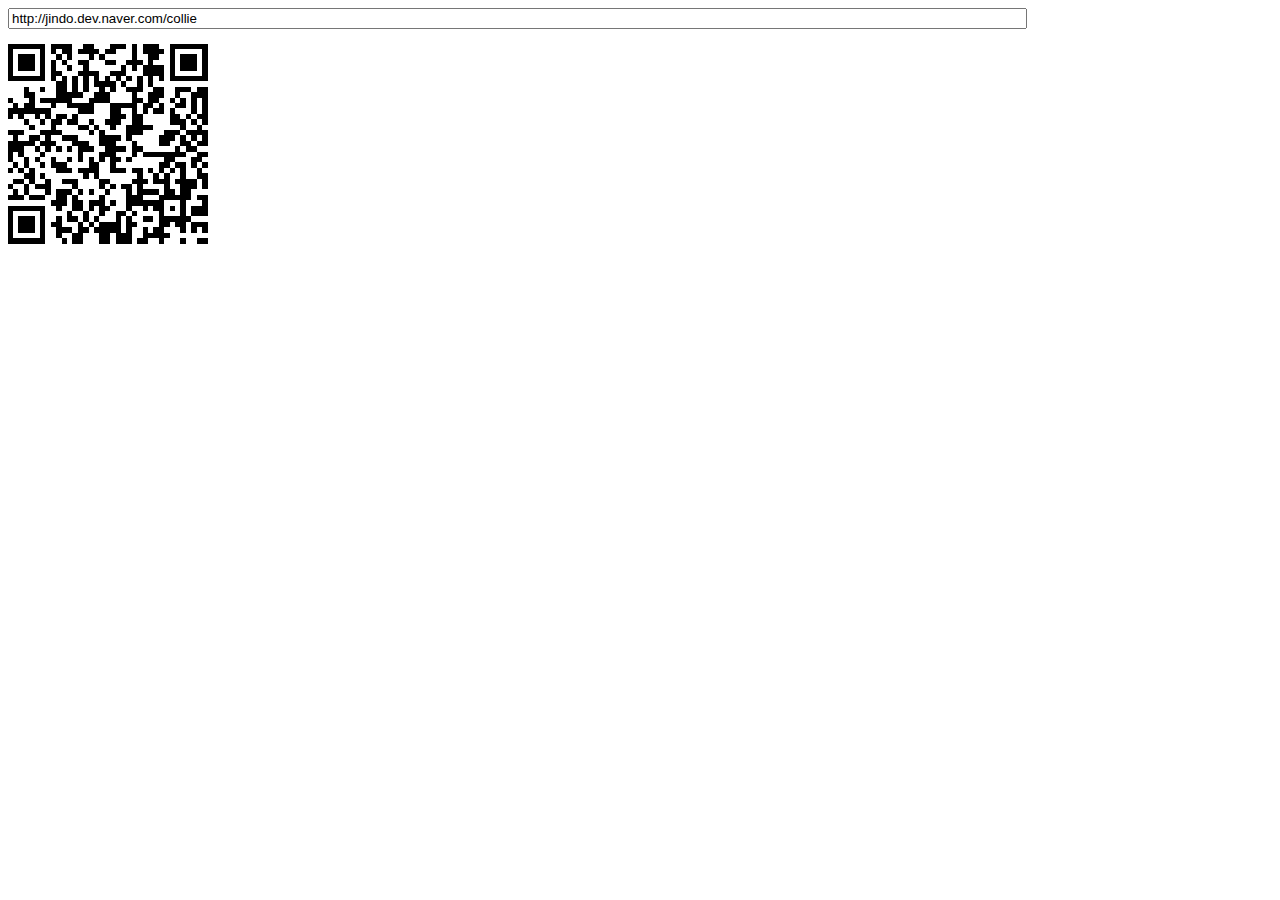
<file: vendors/qrcodejs/index.html>
<!DOCTYPE html PUBLIC "-//W3C//DTD XHTML 1.0 Transitional//EN" "http://www.w3.org/TR/xhtml1/DTD/xhtml1-transitional.dtd">
<html xmlns="http://www.w3.org/1999/xhtml" xml:lang="ko" lang="ko">
<head>
<title>Cross-Browser QRCode generator for Javascript</title>
<meta http-equiv="Content-Type" content="text/html; charset=UTF-8" />
<meta name="viewport" content="width=device-width,initial-scale=1,user-scalable=no" />
<script type="text/javascript" src="jquery.min.js"></script>
<script type="text/javascript" src="qrcode.js"></script>
</head>
<body>
<input id="text" type="text" value="http://jindo.dev.naver.com/collie" style="width:80%" /><br />
<div id="qrcode" style="width:200px; height:200px; margin-top:15px;"></div>

<script type="text/javascript">
var qrcode = new QRCode(document.getElementById("qrcode"), {
	width : 200,
	height : 200
});

function makeCode () {		
	var elText = document.getElementById("text");
	
	if (!elText.value) {
		alert("Input a text");
		elText.focus();
		return;
	}
	
	qrcode.makeCode(elText.value);
}

makeCode();

$("#text").
	on("blur", function () {
		makeCode();
	}).
	on("keydown", function (e) {
		if (e.keyCode == 13) {
			makeCode();
		}
	});
</script>
</body>
</file>
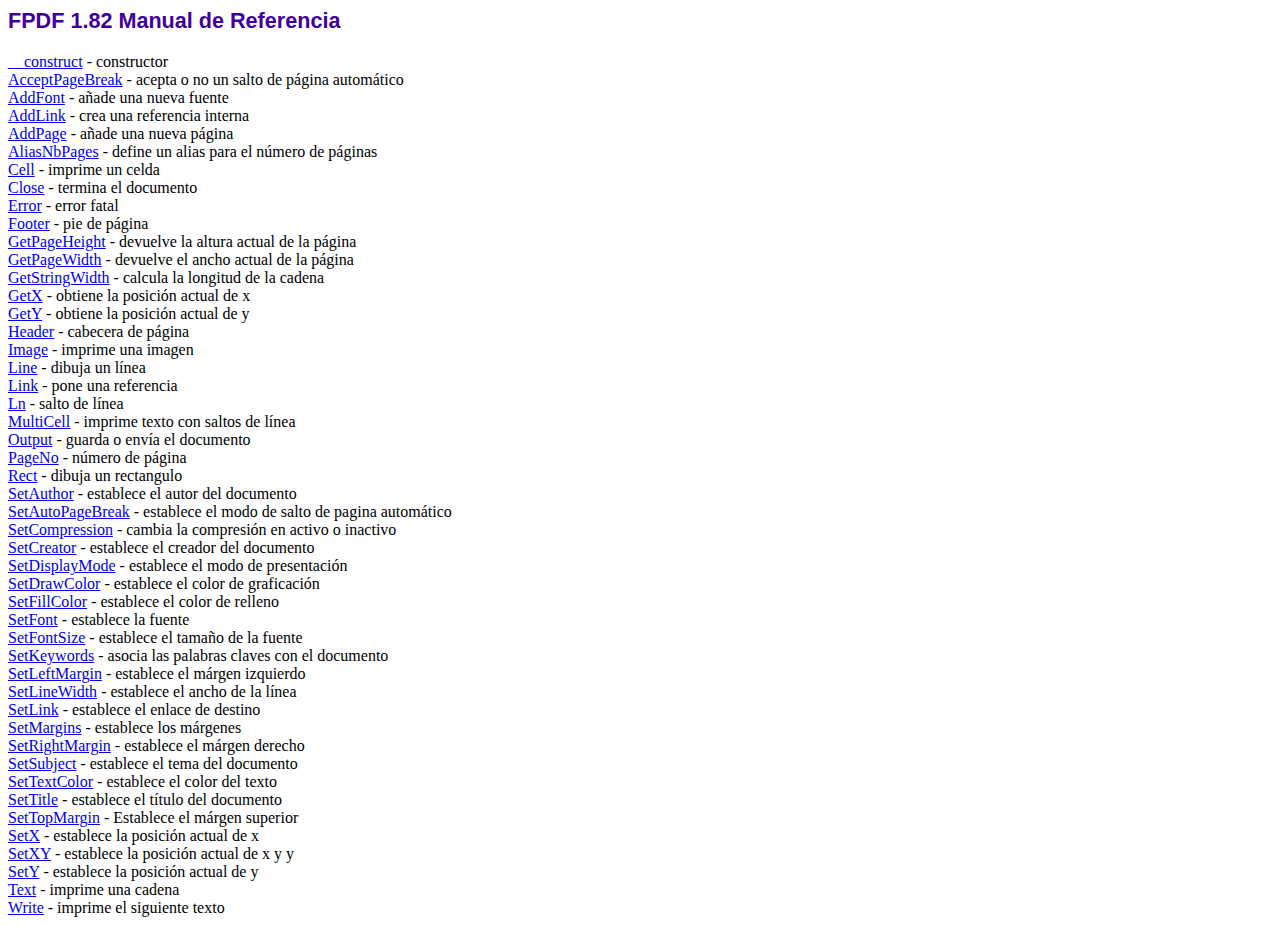
<file: vendors/fpdf182/doc/index.htm>
<!DOCTYPE html PUBLIC "-//W3C//DTD HTML 4.01 Transitional//EN">
<html>
<head>
<meta http-equiv="Content-Type" content="text/html; charset=ISO-8859-1">
<title>FPDF 1.82 Manual de Referencia</title>
<link type="text/css" rel="stylesheet" href="../fpdf.css">
</head>
<body>
<h1>FPDF 1.82 Manual de Referencia</h1>
<a href="__construct.htm">__construct</a> - constructor<br>
<a href="acceptpagebreak.htm">AcceptPageBreak</a> - acepta o no un salto de p�gina autom�tico<br>
<a href="addfont.htm">AddFont</a> - a�ade una nueva fuente<br>
<a href="addlink.htm">AddLink</a> - crea una referencia interna<br>
<a href="addpage.htm">AddPage</a> - a�ade una nueva p�gina<br>
<a href="aliasnbpages.htm">AliasNbPages</a> - define un alias para el n�mero de p�ginas<br>
<a href="cell.htm">Cell</a> - imprime un celda<br>
<a href="close.htm">Close</a> - termina el documento<br>
<a href="error.htm">Error</a> - error fatal<br>
<a href="footer.htm">Footer</a> - pie de p�gina<br>
<a href="getpageheight.htm">GetPageHeight</a> - devuelve la altura actual de la p�gina<br>
<a href="getpagewidth.htm">GetPageWidth</a> - devuelve el ancho actual de la p�gina<br>
<a href="getstringwidth.htm">GetStringWidth</a> - calcula la longitud de la cadena<br>
<a href="getx.htm">GetX</a> - obtiene la posici�n actual de x<br>
<a href="gety.htm">GetY</a> - obtiene la posici�n actual de y<br>
<a href="header.htm">Header</a> - cabecera de p�gina<br>
<a href="image.htm">Image</a> - imprime una imagen<br>
<a href="line.htm">Line</a> - dibuja un l�nea<br>
<a href="link.htm">Link</a> - pone una referencia<br>
<a href="ln.htm">Ln</a> - salto de l�nea<br>
<a href="multicell.htm">MultiCell</a> - imprime texto con saltos de l�nea<br>
<a href="output.htm">Output</a> - guarda o env�a el documento<br>
<a href="pageno.htm">PageNo</a> - n�mero de p�gina<br>
<a href="rect.htm">Rect</a> - dibuja un rectangulo<br>
<a href="setauthor.htm">SetAuthor</a> - establece el autor del documento<br>
<a href="setautopagebreak.htm">SetAutoPageBreak</a> - establece el modo de salto de pagina autom�tico<br>
<a href="setcompression.htm">SetCompression</a> - cambia la compresi�n en activo o inactivo<br>
<a href="setcreator.htm">SetCreator</a> - establece el creador del documento<br>
<a href="setdisplaymode.htm">SetDisplayMode</a> - establece el modo de presentaci�n<br>
<a href="setdrawcolor.htm">SetDrawColor</a> - establece el color de graficaci�n<br>
<a href="setfillcolor.htm">SetFillColor</a> - establece el color de relleno<br>
<a href="setfont.htm">SetFont</a> - establece la fuente<br>
<a href="setfontsize.htm">SetFontSize</a> - establece el tama�o de la fuente<br>
<a href="setkeywords.htm">SetKeywords</a> - asocia las palabras claves con el documento<br>
<a href="setleftmargin.htm">SetLeftMargin</a> - establece el m�rgen izquierdo<br>
<a href="setlinewidth.htm">SetLineWidth</a> - establece el ancho de la l�nea<br>
<a href="setlink.htm">SetLink</a> - establece el enlace de destino<br>
<a href="setmargins.htm">SetMargins</a> - establece los m�rgenes<br>
<a href="setrightmargin.htm">SetRightMargin</a> - establece el m�rgen derecho<br>
<a href="setsubject.htm">SetSubject</a> - establece el tema del documento<br>
<a href="settextcolor.htm">SetTextColor</a> - establece el color del texto<br>
<a href="settitle.htm">SetTitle</a> - establece el t�tulo del documento<br>
<a href="settopmargin.htm">SetTopMargin</a> - Establece el m�rgen superior<br>
<a href="setx.htm">SetX</a> - establece la posici�n actual de x<br>
<a href="setxy.htm">SetXY</a> - establece la posici�n actual de x y y<br>
<a href="sety.htm">SetY</a> - establece la posici�n actual de y<br>
<a href="text.htm">Text</a> - imprime una cadena<br>
<a href="write.htm">Write</a> - imprime el siguiente texto<br>
</body>
</html>
</file>
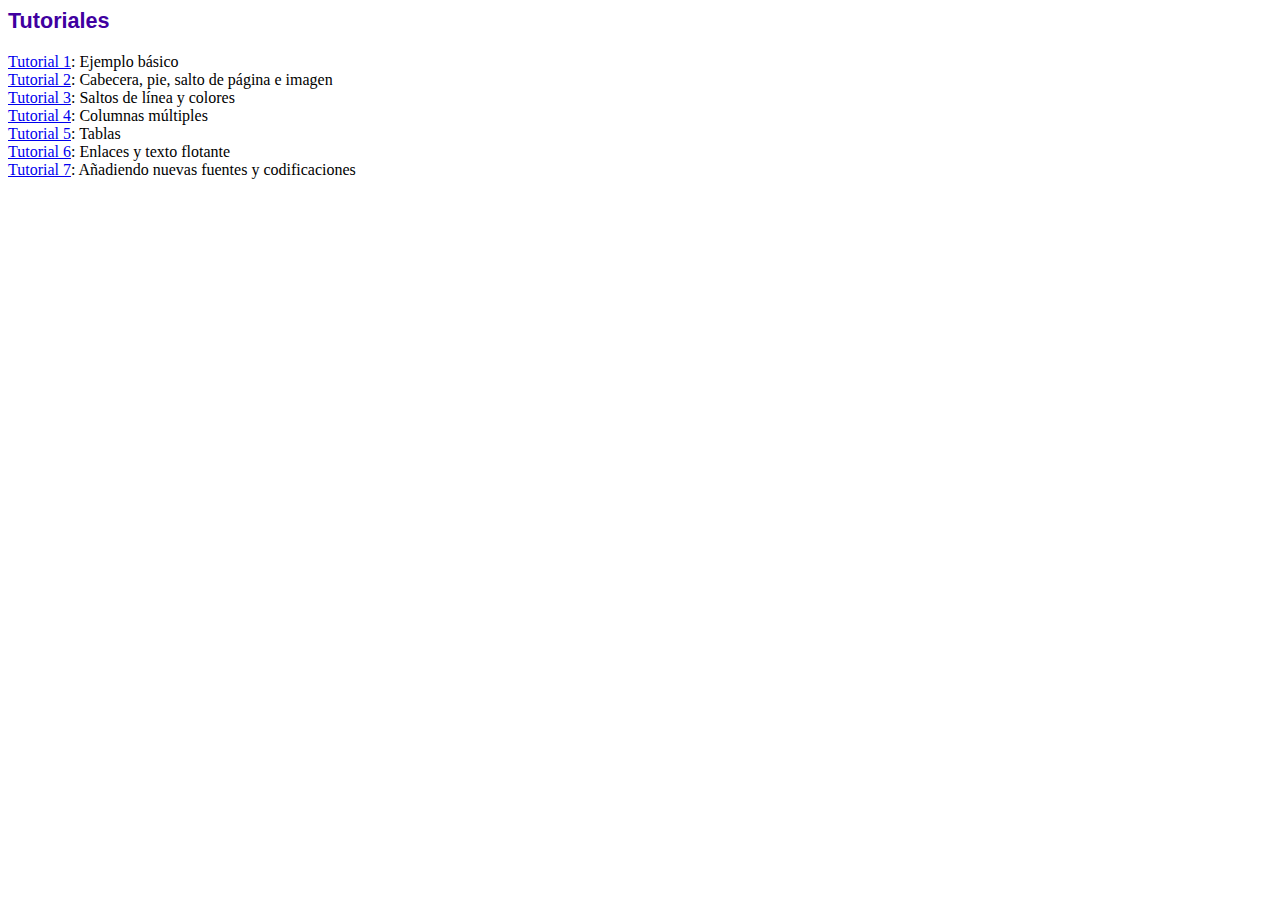
<file: vendors/fpdf182/tutorial/index.htm>
<!DOCTYPE html PUBLIC "-//W3C//DTD HTML 4.01 Transitional//EN">
<html>
<head>
<meta http-equiv="Content-Type" content="text/html; charset=ISO-8859-1">
<title>Tutoriales</title>
<link type="text/css" rel="stylesheet" href="../fpdf.css">
</head>
<body>
<h1>Tutoriales</h1>
<ul style="list-style-type:none; margin-left:0; padding-left:0">
<li><a href="tuto1.htm">Tutorial 1</a>: Ejemplo b�sico</li>
<li><a href="tuto2.htm">Tutorial 2</a>: Cabecera, pie, salto de p�gina e imagen</li>
<li><a href="tuto3.htm">Tutorial 3</a>: Saltos de l�nea y colores</li>
<li><a href="tuto4.htm">Tutorial 4</a>: Columnas m�ltiples</li>
<li><a href="tuto5.htm">Tutorial 5</a>: Tablas</li>
<li><a href="tuto6.htm">Tutorial 6</a>: Enlaces y texto flotante</li>
<li><a href="tuto7.htm">Tutorial 7</a>: A�adiendo nuevas fuentes y codificaciones</li>
</ul>
</body>
</html>
</file>
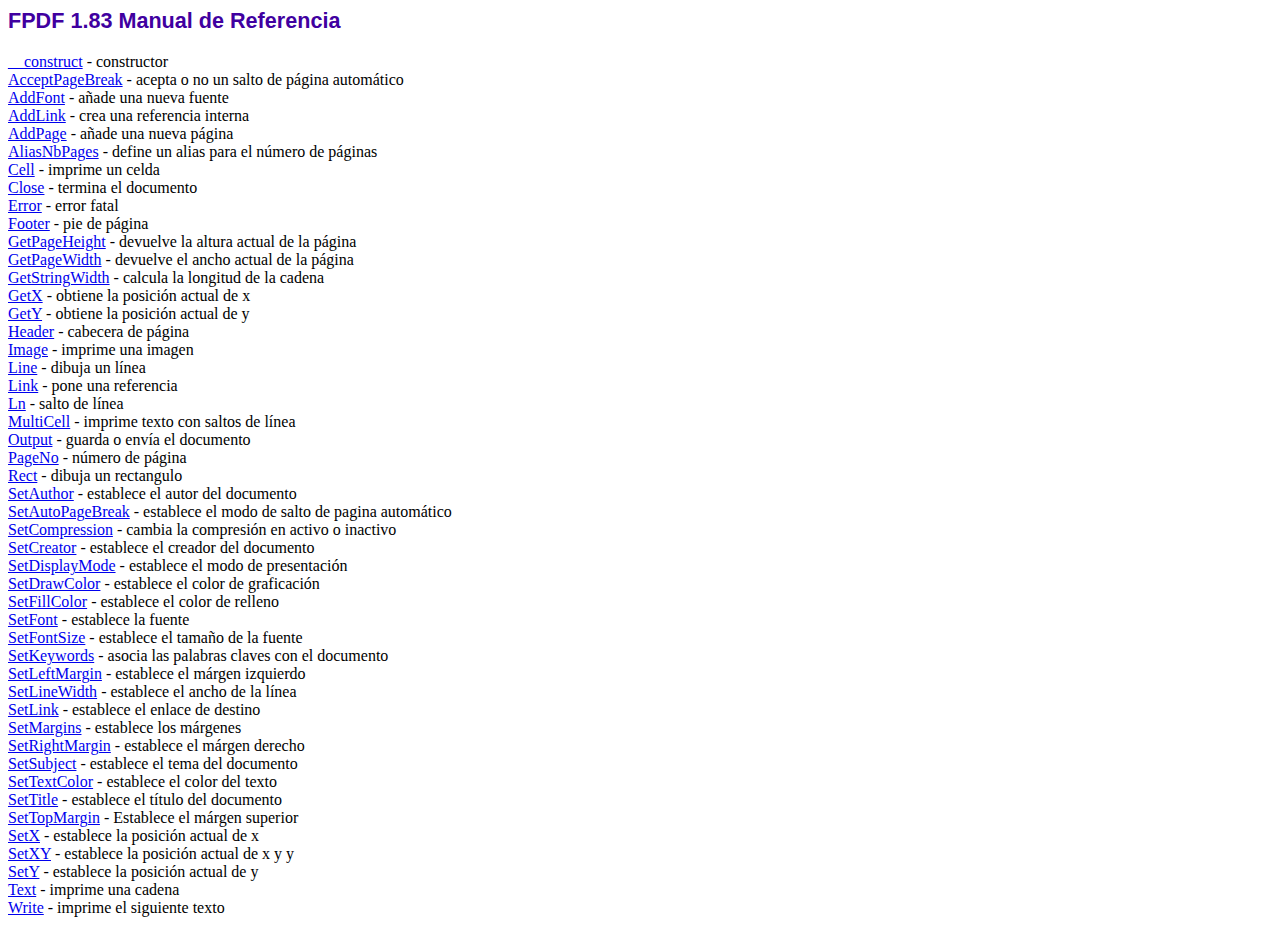
<file: vendors/fpdf183/doc/index.htm>
<!DOCTYPE html PUBLIC "-//W3C//DTD HTML 4.01 Transitional//EN">
<html>
<head>
<meta http-equiv="Content-Type" content="text/html; charset=ISO-8859-1">
<title>FPDF 1.83 Manual de Referencia</title>
<link type="text/css" rel="stylesheet" href="../fpdf.css">
</head>
<body>
<h1>FPDF 1.83 Manual de Referencia</h1>
<a href="__construct.htm">__construct</a> - constructor<br>
<a href="acceptpagebreak.htm">AcceptPageBreak</a> - acepta o no un salto de p�gina autom�tico<br>
<a href="addfont.htm">AddFont</a> - a�ade una nueva fuente<br>
<a href="addlink.htm">AddLink</a> - crea una referencia interna<br>
<a href="addpage.htm">AddPage</a> - a�ade una nueva p�gina<br>
<a href="aliasnbpages.htm">AliasNbPages</a> - define un alias para el n�mero de p�ginas<br>
<a href="cell.htm">Cell</a> - imprime un celda<br>
<a href="close.htm">Close</a> - termina el documento<br>
<a href="error.htm">Error</a> - error fatal<br>
<a href="footer.htm">Footer</a> - pie de p�gina<br>
<a href="getpageheight.htm">GetPageHeight</a> - devuelve la altura actual de la p�gina<br>
<a href="getpagewidth.htm">GetPageWidth</a> - devuelve el ancho actual de la p�gina<br>
<a href="getstringwidth.htm">GetStringWidth</a> - calcula la longitud de la cadena<br>
<a href="getx.htm">GetX</a> - obtiene la posici�n actual de x<br>
<a href="gety.htm">GetY</a> - obtiene la posici�n actual de y<br>
<a href="header.htm">Header</a> - cabecera de p�gina<br>
<a href="image.htm">Image</a> - imprime una imagen<br>
<a href="line.htm">Line</a> - dibuja un l�nea<br>
<a href="link.htm">Link</a> - pone una referencia<br>
<a href="ln.htm">Ln</a> - salto de l�nea<br>
<a href="multicell.htm">MultiCell</a> - imprime texto con saltos de l�nea<br>
<a href="output.htm">Output</a> - guarda o env�a el documento<br>
<a href="pageno.htm">PageNo</a> - n�mero de p�gina<br>
<a href="rect.htm">Rect</a> - dibuja un rectangulo<br>
<a href="setauthor.htm">SetAuthor</a> - establece el autor del documento<br>
<a href="setautopagebreak.htm">SetAutoPageBreak</a> - establece el modo de salto de pagina autom�tico<br>
<a href="setcompression.htm">SetCompression</a> - cambia la compresi�n en activo o inactivo<br>
<a href="setcreator.htm">SetCreator</a> - establece el creador del documento<br>
<a href="setdisplaymode.htm">SetDisplayMode</a> - establece el modo de presentaci�n<br>
<a href="setdrawcolor.htm">SetDrawColor</a> - establece el color de graficaci�n<br>
<a href="setfillcolor.htm">SetFillColor</a> - establece el color de relleno<br>
<a href="setfont.htm">SetFont</a> - establece la fuente<br>
<a href="setfontsize.htm">SetFontSize</a> - establece el tama�o de la fuente<br>
<a href="setkeywords.htm">SetKeywords</a> - asocia las palabras claves con el documento<br>
<a href="setleftmargin.htm">SetLeftMargin</a> - establece el m�rgen izquierdo<br>
<a href="setlinewidth.htm">SetLineWidth</a> - establece el ancho de la l�nea<br>
<a href="setlink.htm">SetLink</a> - establece el enlace de destino<br>
<a href="setmargins.htm">SetMargins</a> - establece los m�rgenes<br>
<a href="setrightmargin.htm">SetRightMargin</a> - establece el m�rgen derecho<br>
<a href="setsubject.htm">SetSubject</a> - establece el tema del documento<br>
<a href="settextcolor.htm">SetTextColor</a> - establece el color del texto<br>
<a href="settitle.htm">SetTitle</a> - establece el t�tulo del documento<br>
<a href="settopmargin.htm">SetTopMargin</a> - Establece el m�rgen superior<br>
<a href="setx.htm">SetX</a> - establece la posici�n actual de x<br>
<a href="setxy.htm">SetXY</a> - establece la posici�n actual de x y y<br>
<a href="sety.htm">SetY</a> - establece la posici�n actual de y<br>
<a href="text.htm">Text</a> - imprime una cadena<br>
<a href="write.htm">Write</a> - imprime el siguiente texto<br>
</body>
</html>
</file>
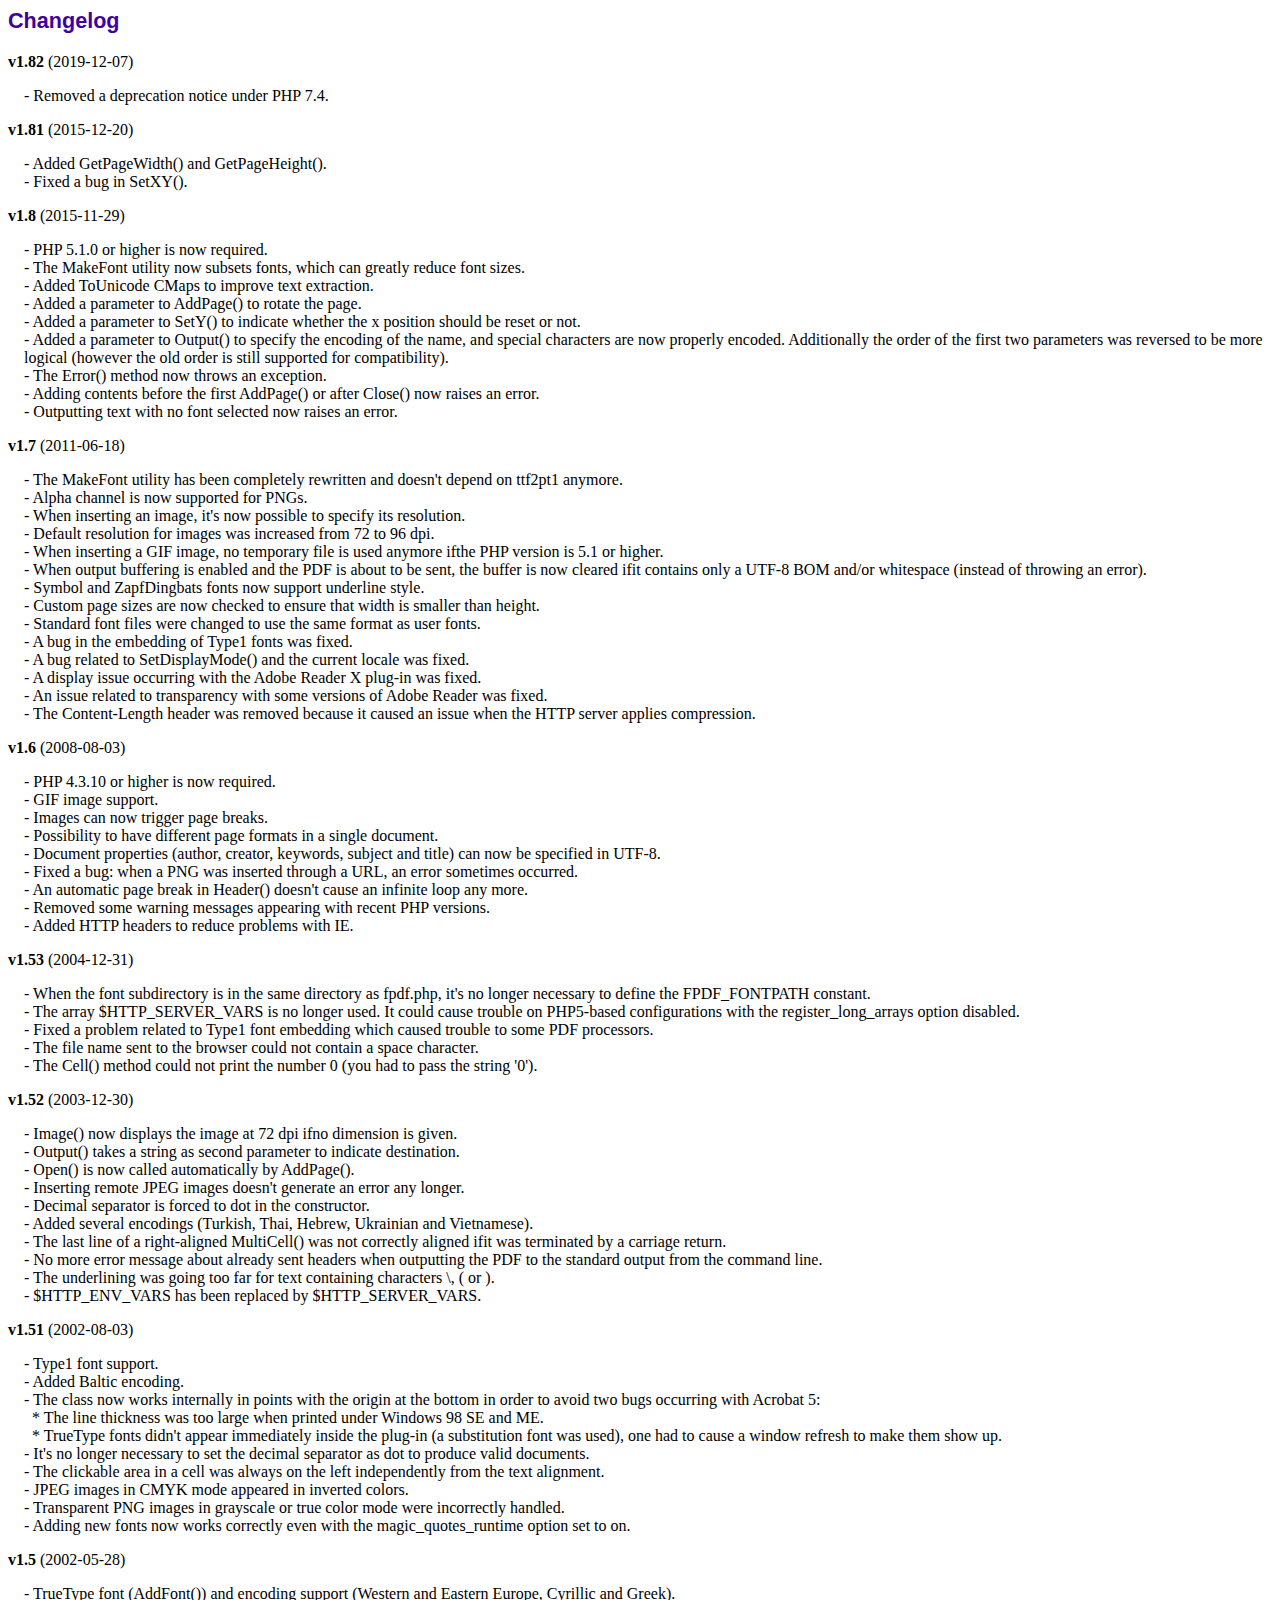
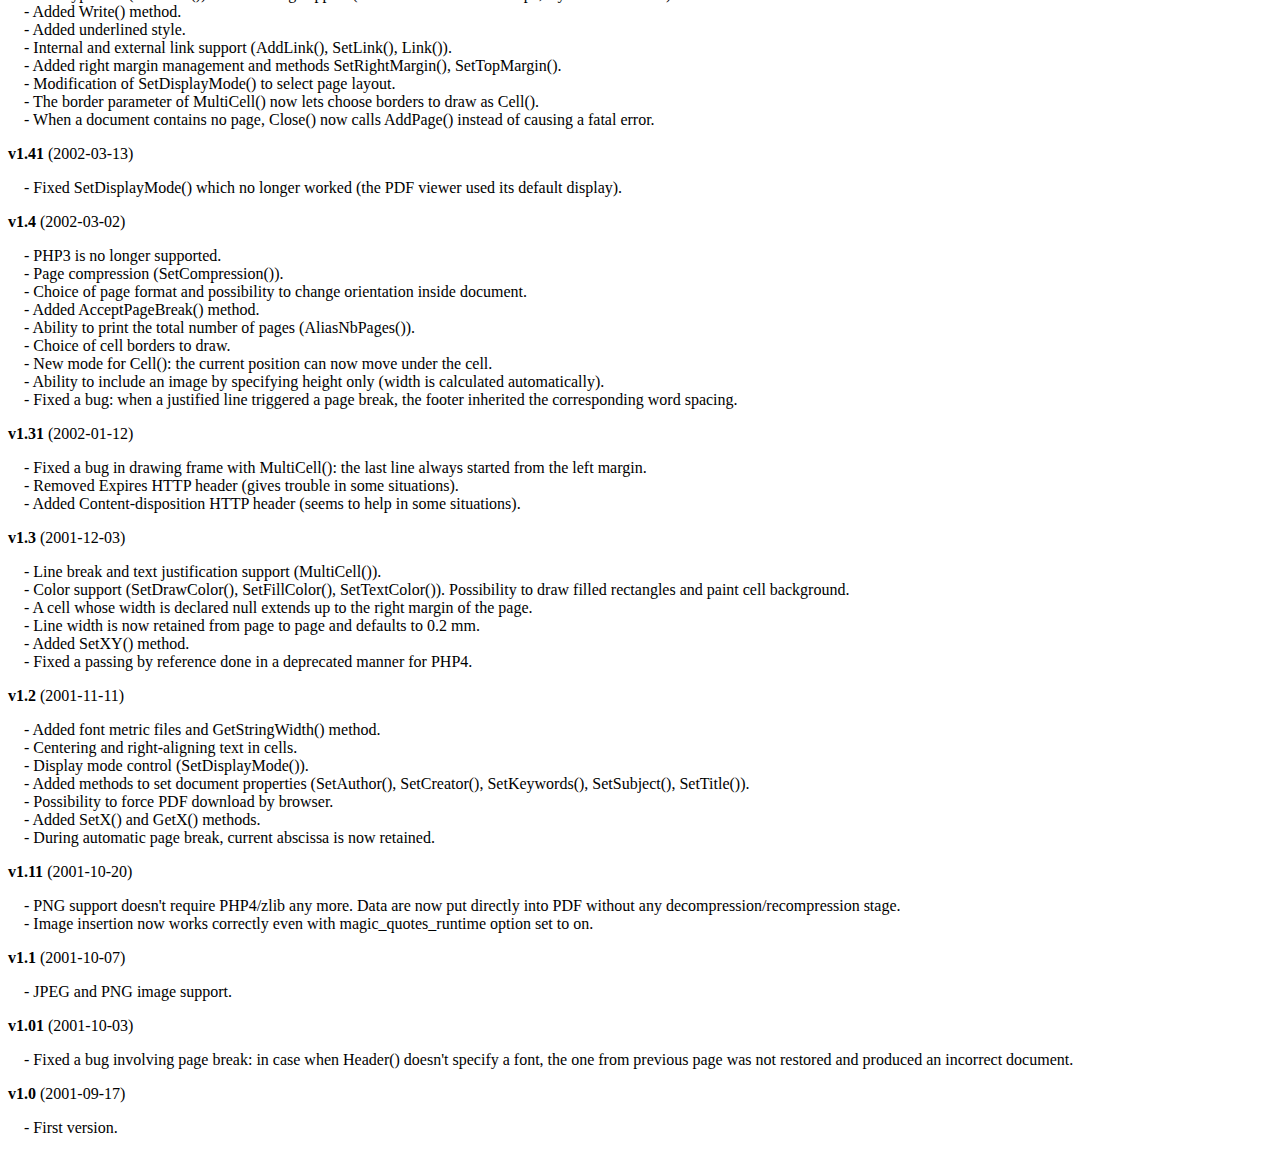
<file: vendors/fpdf182/changelog.htm>
<!DOCTYPE html PUBLIC "-//W3C//DTD HTML 4.01 Transitional//EN">
<html>
<head>
<meta http-equiv="Content-Type" content="text/html; charset=ISO-8859-1">
<title>Changelog</title>
<link type="text/css" rel="stylesheet" href="fpdf.css">
<style type="text/css">
dd {margin:1em 0 1em 1em}
</style>
</head>
<body>
<h1>Changelog</h1>
<dl>
<dt><strong>v1.82</strong> (2019-12-07)</dt>
<dd>
- Removed a deprecation notice under PHP 7.4.<br>
</dd>
<dt><strong>v1.81</strong> (2015-12-20)</dt>
<dd>
- Added GetPageWidth() and GetPageHeight().<br>
- Fixed a bug in SetXY().<br>
</dd>
<dt><strong>v1.8</strong> (2015-11-29)</dt>
<dd>
- PHP 5.1.0 or higher is now required.<br>
- The MakeFont utility now subsets fonts, which can greatly reduce font sizes.<br>
- Added ToUnicode CMaps to improve text extraction.<br>
- Added a parameter to AddPage() to rotate the page.<br>
- Added a parameter to SetY() to indicate whether the x position should be reset or not.<br>
- Added a parameter to Output() to specify the encoding of the name, and special characters are now properly encoded. Additionally the order of the first two parameters was reversed to be more logical (however the old order is still supported for compatibility).<br>
- The Error() method now throws an exception.<br>
- Adding contents before the first AddPage() or after Close() now raises an error.<br>
- Outputting text with no font selected now raises an error.<br>
</dd>
<dt><strong>v1.7</strong> (2011-06-18)</dt>
<dd>
- The MakeFont utility has been completely rewritten and doesn't depend on ttf2pt1 anymore.<br>
- Alpha channel is now supported for PNGs.<br>
- When inserting an image, it's now possible to specify its resolution.<br>
- Default resolution for images was increased from 72 to 96 dpi.<br>
- When inserting a GIF image, no temporary file is used anymore ifthe PHP version is 5.1 or higher.<br>
- When output buffering is enabled and the PDF is about to be sent, the buffer is now cleared ifit contains only a UTF-8 BOM and/or whitespace (instead of throwing an error).<br>
- Symbol and ZapfDingbats fonts now support underline style.<br>
- Custom page sizes are now checked to ensure that width is smaller than height.<br>
- Standard font files were changed to use the same format as user fonts.<br>
- A bug in the embedding of Type1 fonts was fixed.<br>
- A bug related to SetDisplayMode() and the current locale was fixed.<br>
- A display issue occurring with the Adobe Reader X plug-in was fixed.<br>
- An issue related to transparency with some versions of Adobe Reader was fixed.<br>
- The Content-Length header was removed because it caused an issue when the HTTP server applies compression.<br>
</dd>
<dt><strong>v1.6</strong> (2008-08-03)</dt>
<dd>
- PHP 4.3.10 or higher is now required.<br>
- GIF image support.<br>
- Images can now trigger page breaks.<br>
- Possibility to have different page formats in a single document.<br>
- Document properties (author, creator, keywords, subject and title) can now be specified in UTF-8.<br>
- Fixed a bug: when a PNG was inserted through a URL, an error sometimes occurred.<br>
- An automatic page break in Header() doesn't cause an infinite loop any more.<br>
- Removed some warning messages appearing with recent PHP versions.<br>
- Added HTTP headers to reduce problems with IE.<br>
</dd>
<dt><strong>v1.53</strong> (2004-12-31)</dt>
<dd>
- When the font subdirectory is in the same directory as fpdf.php, it's no longer necessary to define the FPDF_FONTPATH constant.<br>
- The array $HTTP_SERVER_VARS is no longer used. It could cause trouble on PHP5-based configurations with the register_long_arrays option disabled.<br>
- Fixed a problem related to Type1 font embedding which caused trouble to some PDF processors.<br>
- The file name sent to the browser could not contain a space character.<br>
- The Cell() method could not print the number 0 (you had to pass the string '0').<br>
</dd>
<dt><strong>v1.52</strong> (2003-12-30)</dt>
<dd>
- Image() now displays the image at 72 dpi ifno dimension is given.<br>
- Output() takes a string as second parameter to indicate destination.<br>
- Open() is now called automatically by AddPage().<br>
- Inserting remote JPEG images doesn't generate an error any longer.<br>
- Decimal separator is forced to dot in the constructor.<br>
- Added several encodings (Turkish, Thai, Hebrew, Ukrainian and Vietnamese).<br>
- The last line of a right-aligned MultiCell() was not correctly aligned ifit was terminated by a carriage return.<br>
- No more error message about already sent headers when outputting the PDF to the standard output from the command line.<br>
- The underlining was going too far for text containing characters \, ( or ).<br>
- $HTTP_ENV_VARS has been replaced by $HTTP_SERVER_VARS.<br>
</dd>
<dt><strong>v1.51</strong> (2002-08-03)</dt>
<dd>
- Type1 font support.<br>
- Added Baltic encoding.<br>
- The class now works internally in points with the origin at the bottom in order to avoid two bugs occurring with Acrobat 5:<br>&nbsp;&nbsp;* The line thickness was too large when printed under Windows 98 SE and ME.<br>&nbsp;&nbsp;* TrueType fonts didn't appear immediately inside the plug-in (a substitution font was used), one had to cause a window refresh to make them show up.<br>
- It's no longer necessary to set the decimal separator as dot to produce valid documents.<br>
- The clickable area in a cell was always on the left independently from the text alignment.<br>
- JPEG images in CMYK mode appeared in inverted colors.<br>
- Transparent PNG images in grayscale or true color mode were incorrectly handled.<br>
- Adding new fonts now works correctly even with the magic_quotes_runtime option set to on.<br>
</dd>
<dt><strong>v1.5</strong> (2002-05-28)</dt>
<dd>
- TrueType font (AddFont()) and encoding support (Western and Eastern Europe, Cyrillic and Greek).<br>
- Added Write() method.<br>
- Added underlined style.<br>
- Internal and external link support (AddLink(), SetLink(), Link()).<br>
- Added right margin management and methods SetRightMargin(), SetTopMargin().<br>
- Modification of SetDisplayMode() to select page layout.<br>
- The border parameter of MultiCell() now lets choose borders to draw as Cell().<br>
- When a document contains no page, Close() now calls AddPage() instead of causing a fatal error.<br>
</dd>
<dt><strong>v1.41</strong> (2002-03-13)</dt>
<dd>
- Fixed SetDisplayMode() which no longer worked (the PDF viewer used its default display).<br>
</dd>
<dt><strong>v1.4</strong> (2002-03-02)</dt>
<dd>
- PHP3 is no longer supported.<br>
- Page compression (SetCompression()).<br>
- Choice of page format and possibility to change orientation inside document.<br>
- Added AcceptPageBreak() method.<br>
- Ability to print the total number of pages (AliasNbPages()).<br>
- Choice of cell borders to draw.<br>
- New mode for Cell(): the current position can now move under the cell.<br>
- Ability to include an image by specifying height only (width is calculated automatically).<br>
- Fixed a bug: when a justified line triggered a page break, the footer inherited the corresponding word spacing.<br>
</dd>
<dt><strong>v1.31</strong> (2002-01-12)</dt>
<dd>
- Fixed a bug in drawing frame with MultiCell(): the last line always started from the left margin.<br>
- Removed Expires HTTP header (gives trouble in some situations).<br>
- Added Content-disposition HTTP header (seems to help in some situations).<br>
</dd>
<dt><strong>v1.3</strong> (2001-12-03)</dt>
<dd>
- Line break and text justification support (MultiCell()).<br>
- Color support (SetDrawColor(), SetFillColor(), SetTextColor()). Possibility to draw filled rectangles and paint cell background.<br>
- A cell whose width is declared null extends up to the right margin of the page.<br>
- Line width is now retained from page to page and defaults to 0.2 mm.<br>
- Added SetXY() method.<br>
- Fixed a passing by reference done in a deprecated manner for PHP4.<br>
</dd>
<dt><strong>v1.2</strong> (2001-11-11)</dt>
<dd>
- Added font metric files and GetStringWidth() method.<br>
- Centering and right-aligning text in cells.<br>
- Display mode control (SetDisplayMode()).<br>
- Added methods to set document properties (SetAuthor(), SetCreator(), SetKeywords(), SetSubject(), SetTitle()).<br>
- Possibility to force PDF download by browser.<br>
- Added SetX() and GetX() methods.<br>
- During automatic page break, current abscissa is now retained.<br>
</dd>
<dt><strong>v1.11</strong> (2001-10-20)</dt>
<dd>
- PNG support doesn't require PHP4/zlib any more. Data are now put directly into PDF without any decompression/recompression stage.<br>
- Image insertion now works correctly even with magic_quotes_runtime option set to on.<br>
</dd>
<dt><strong>v1.1</strong> (2001-10-07)</dt>
<dd>
- JPEG and PNG image support.<br>
</dd>
<dt><strong>v1.01</strong> (2001-10-03)</dt>
<dd>
- Fixed a bug involving page break: in case when Header() doesn't specify a font, the one from previous page was not restored and produced an incorrect document.<br>
</dd>
<dt><strong>v1.0</strong> (2001-09-17)</dt>
<dd>
- First version.<br>
</dd>
</dl>
</body>
</html>
</file>
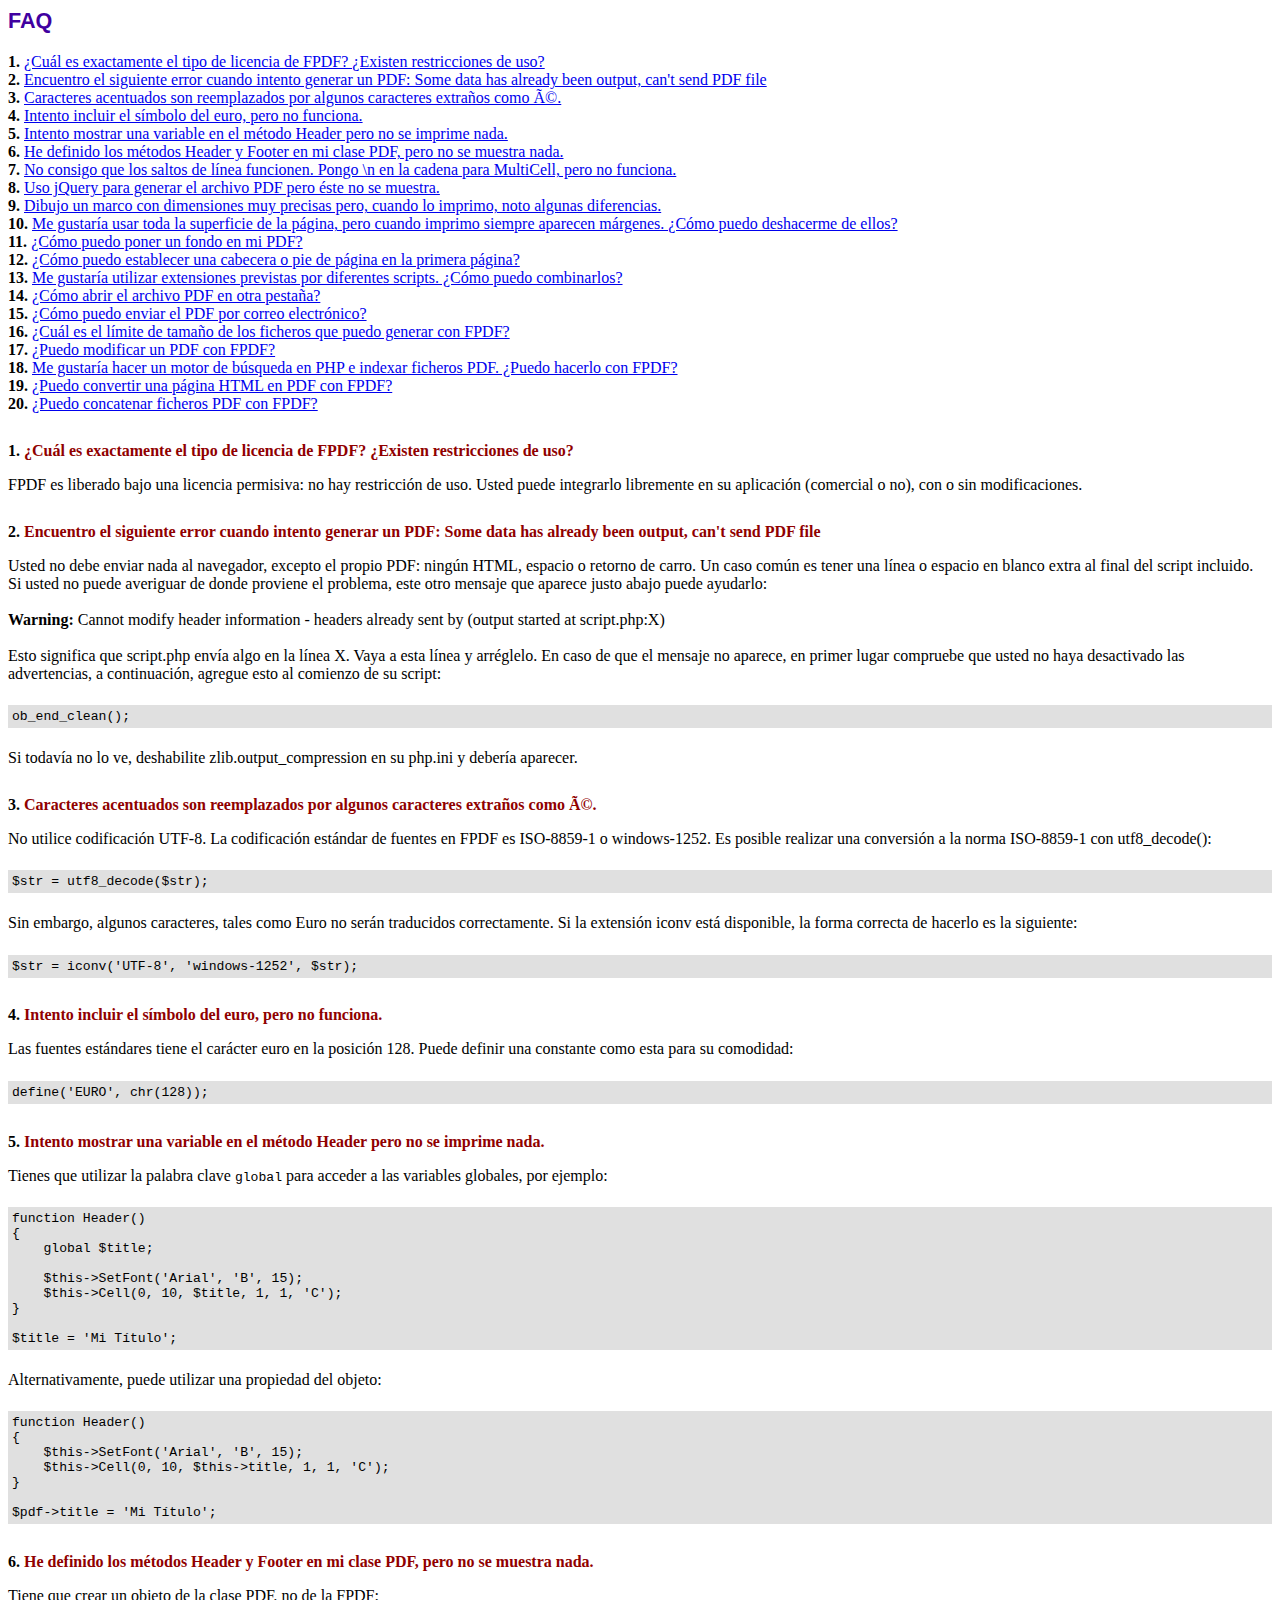
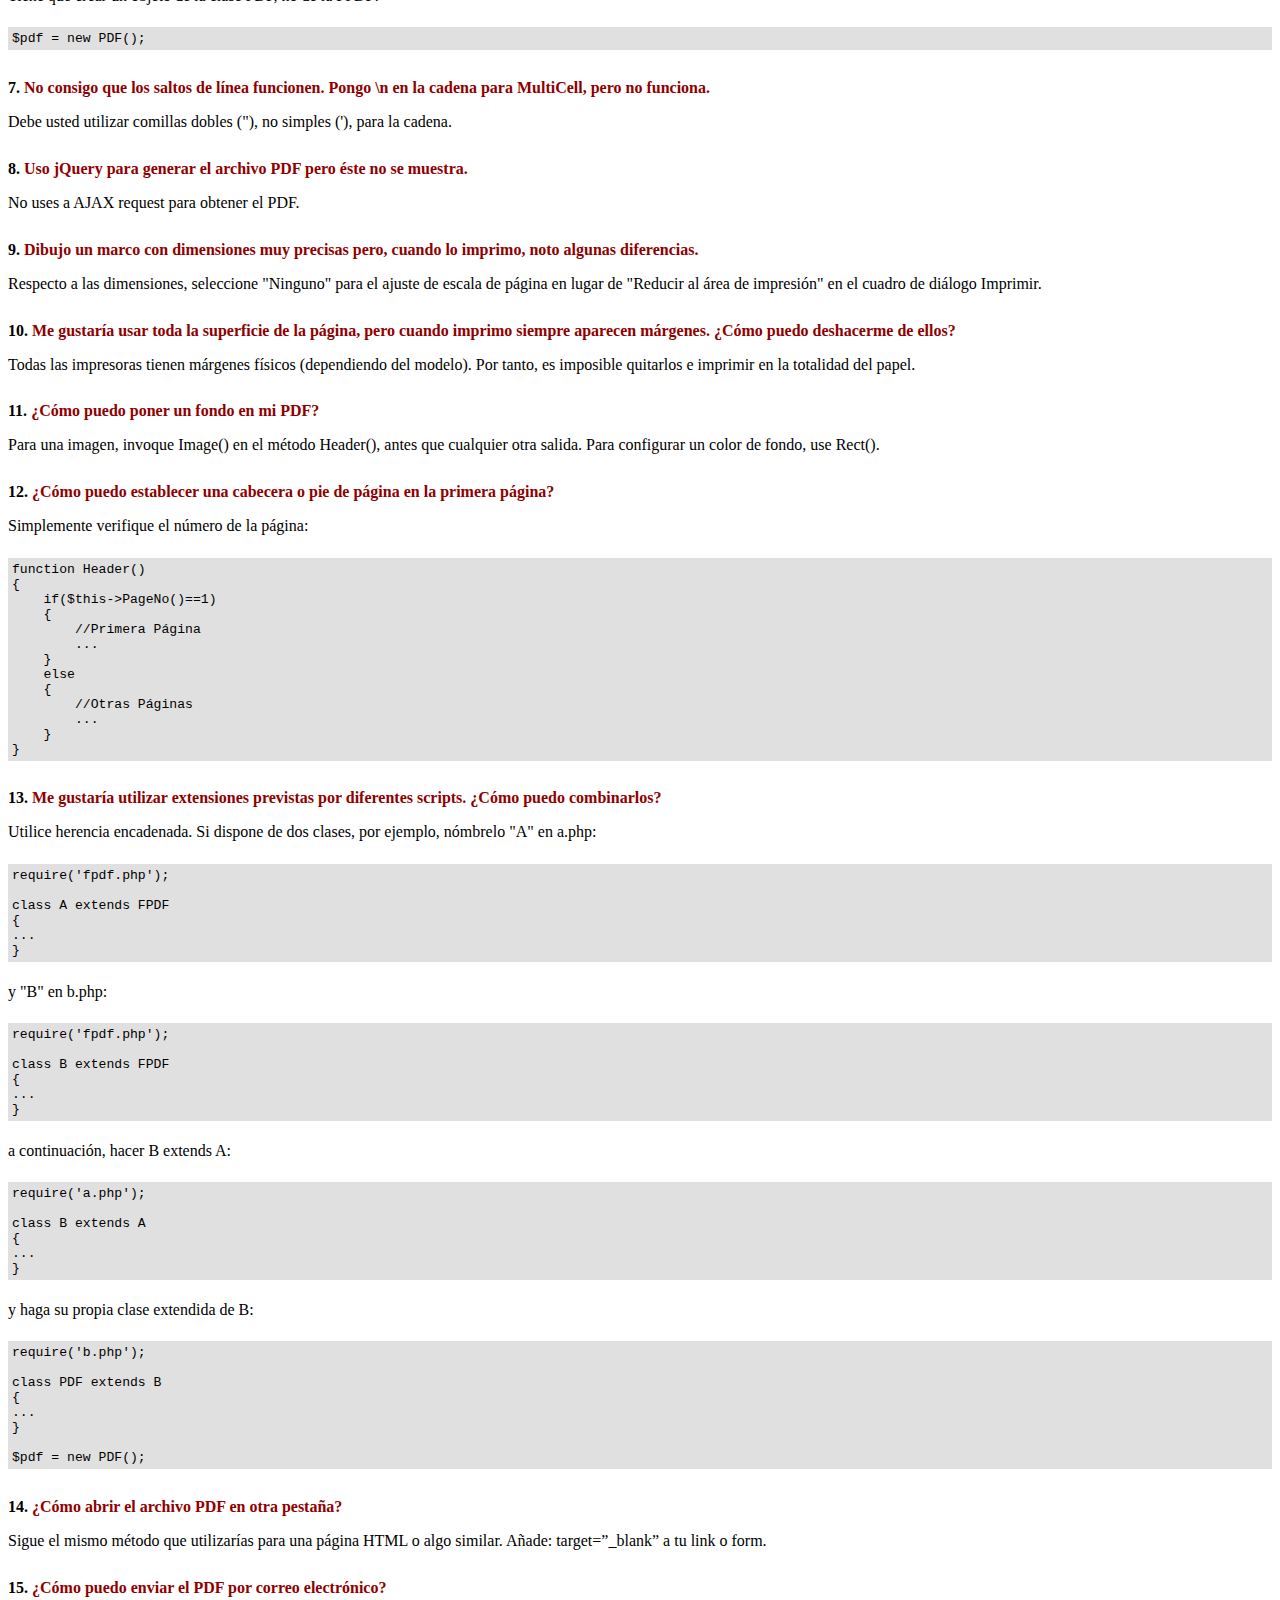
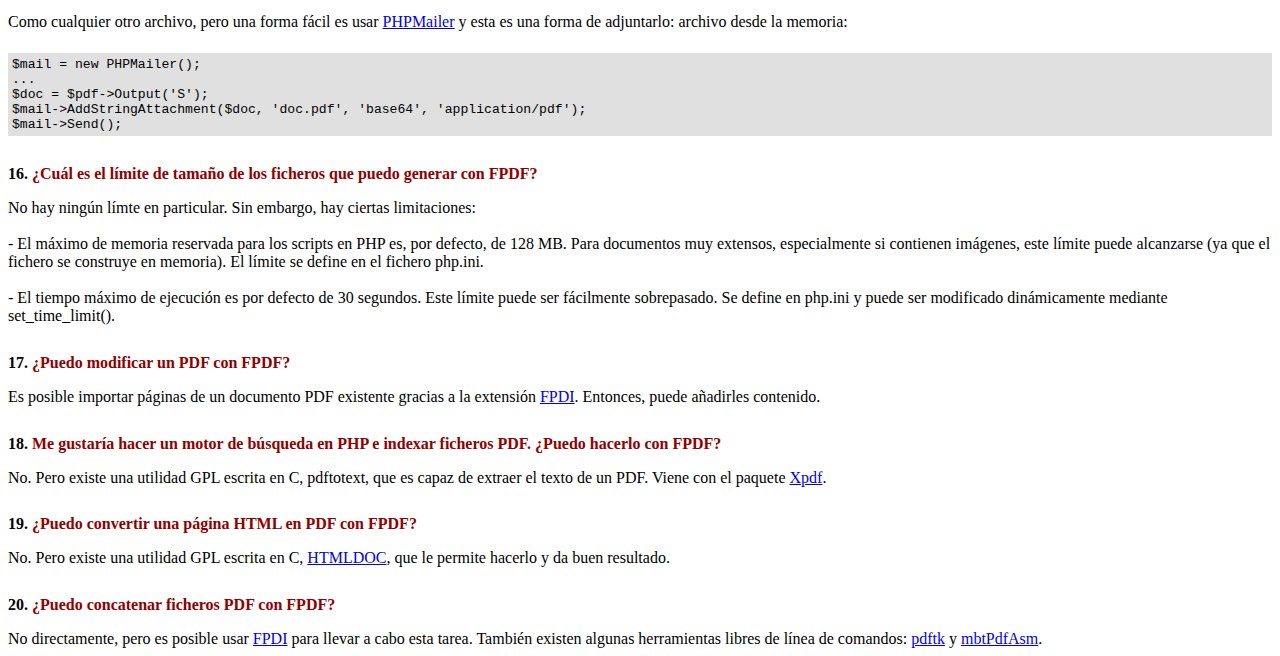
<file: vendors/fpdf182/FAQ.htm>
<!DOCTYPE html PUBLIC "-//W3C//DTD HTML 4.01 Transitional//EN">
<html>
<head>
<meta http-equiv="Content-Type" content="text/html; charset=ISO-8859-1">
<title>FAQ</title>
<link type="text/css" rel="stylesheet" href="fpdf.css">
<style type="text/css">
ul {list-style-type:none; margin:0; padding:0}
ul#answers li {margin-top:1.8em}
.question {font-weight:bold; color:#900000}
</style>
</head>
<body>
<h1>FAQ</h1>
<ul>
<li><b>1.</b> <a href='#q1'>�Cu�l es exactamente el tipo de licencia de FPDF? �Existen restricciones de uso?</a></li>
<li><b>2.</b> <a href='#q2'>Encuentro el siguiente error cuando intento generar un PDF: Some data has already been output, can't send PDF file</a></li>
<li><b>3.</b> <a href='#q3'>Caracteres acentuados son reemplazados por algunos caracteres extra�os como é.</a></li>
<li><b>4.</b> <a href='#q4'>Intento incluir el s�mbolo del euro, pero no funciona.</a></li>
<li><b>5.</b> <a href='#q5'>Intento mostrar una variable en el m�todo Header pero no se imprime nada.</a></li>
<li><b>6.</b> <a href='#q6'>He definido los m�todos Header y Footer en mi clase PDF, pero no se muestra nada.</a></li>
<li><b>7.</b> <a href='#q7'>No consigo que los saltos de l�nea funcionen. Pongo \n en la cadena para MultiCell, pero no funciona.</a></li>
<li><b>8.</b> <a href='#q8'>Uso jQuery para generar el archivo PDF pero �ste no se muestra.</a></li>
<li><b>9.</b> <a href='#q9'>Dibujo un marco con dimensiones muy precisas pero, cuando lo imprimo, noto algunas diferencias.</a></li>
<li><b>10.</b> <a href='#q10'>Me gustar�a usar toda la superficie de la p�gina, pero cuando imprimo siempre aparecen m�rgenes. �C�mo puedo deshacerme de ellos?</a></li>
<li><b>11.</b> <a href='#q11'>�C�mo puedo poner un fondo en mi PDF?</a></li>
<li><b>12.</b> <a href='#q12'>�C�mo puedo establecer una cabecera o pie de p�gina en la primera p�gina?</a></li>
<li><b>13.</b> <a href='#q13'>Me gustar�a utilizar extensiones previstas por diferentes scripts. �C�mo puedo combinarlos?</a></li>
<li><b>14.</b> <a href='#q14'>�C�mo abrir el archivo PDF en otra pesta�a?</a></li>
<li><b>15.</b> <a href='#q15'>�C�mo puedo enviar el PDF por correo electr�nico?</a></li>
<li><b>16.</b> <a href='#q16'>�Cu�l es el l�mite de tama�o de los ficheros que puedo generar con FPDF?</a></li>
<li><b>17.</b> <a href='#q17'>�Puedo modificar un PDF con FPDF?</a></li>
<li><b>18.</b> <a href='#q18'>Me gustar�a hacer un motor de b�squeda en PHP e indexar ficheros PDF. �Puedo hacerlo con FPDF?</a></li>
<li><b>19.</b> <a href='#q19'>�Puedo convertir una p�gina HTML en PDF con FPDF?</a></li>
<li><b>20.</b> <a href='#q20'>�Puedo concatenar ficheros PDF con FPDF?</a></li>
</ul>

<ul id='answers'>
<li id='q1'>
<p><b>1.</b> <span class='question'>�Cu�l es exactamente el tipo de licencia de FPDF? �Existen restricciones de uso?</span></p>
FPDF es liberado bajo una licencia permisiva: no hay restricci�n de uso. Usted puede integrarlo
libremente en su aplicaci�n (comercial o no), con o sin modificaciones.
</li>

<li id='q2'>
<p><b>2.</b> <span class='question'>Encuentro el siguiente error cuando intento generar un PDF: Some data has already been output, can't send PDF file</span></p>
Usted no debe enviar nada al navegador, excepto el propio PDF: ning�n HTML, espacio o retorno de carro. Un caso com�n
es tener una l�nea o espacio en blanco extra al final del script incluido.<br>
Si usted no puede averiguar de donde proviene el problema, este otro mensaje que aparece justo abajo puede ayudarlo:<br>
<br>
<b>Warning:</b> Cannot modify header information - headers already sent by (output started at script.php:X)<br>
<br>
Esto significa que script.php env�a algo en la l�nea X. Vaya a esta l�nea y arr�glelo.
En caso de que el mensaje no aparece, en primer lugar compruebe que usted no haya desactivado las advertencias, a continuaci�n, agregue esto
al comienzo de su script:
<div class="doc-source">
<pre><code>ob_end_clean();</code></pre>
</div>
Si todav�a no lo ve, deshabilite zlib.output_compression en su php.ini y deber�a aparecer.
</li>

<li id='q3'>
<p><b>3.</b> <span class='question'>Caracteres acentuados son reemplazados por algunos caracteres extra�os como é.</span></p>
No utilice codificaci�n UTF-8. La codificaci�n est�ndar de fuentes en FPDF es ISO-8859-1 o windows-1252.
Es posible realizar una conversi�n a la norma ISO-8859-1 con utf8_decode():
<div class="doc-source">
<pre><code>$str = utf8_decode($str);</code></pre>
</div>
Sin embargo, algunos caracteres, tales como Euro no ser�n traducidos correctamente. Si la extensi�n iconv est� disponible, la
forma correcta de hacerlo es la siguiente:
<div class="doc-source">
<pre><code>$str = iconv('UTF-8', 'windows-1252', $str);</code></pre>
</div>
</li>

<li id='q4'>
<p><b>4.</b> <span class='question'>Intento incluir el s�mbolo del euro, pero no funciona.</span></p>
Las fuentes est�ndares tiene el car�cter euro en la posici�n 128. Puede definir una constante
como esta para su comodidad:
<div class="doc-source">
<pre><code>define('EURO', chr(128));</code></pre>
</div>
</li>

<li id='q5'>
<p><b>5.</b> <span class='question'>Intento mostrar una variable en el m�todo Header pero no se imprime nada.</span></p>
Tienes que utilizar la palabra clave <code>global</code> para acceder a las variables globales, por ejemplo:
<div class="doc-source">
<pre><code>function Header()
{
    global $title;

    $this-&gt;SetFont('Arial', 'B', 15);
    $this-&gt;Cell(0, 10, $title, 1, 1, 'C');
}

$title = 'Mi T�tulo';</code></pre>
</div>
Alternativamente, puede utilizar una propiedad del objeto:
<div class="doc-source">
<pre><code>function Header()
{
    $this-&gt;SetFont('Arial', 'B', 15);
    $this-&gt;Cell(0, 10, $this-&gt;title, 1, 1, 'C');
}

$pdf-&gt;title = 'Mi T�tulo';</code></pre>
</div>
</li>

<li id='q6'>
<p><b>6.</b> <span class='question'>He definido los m�todos Header y Footer en mi clase PDF, pero no se muestra nada.</span></p>
Tiene que crear un objeto de la clase PDF, no de la FPDF:
<div class="doc-source">
<pre><code>$pdf = new PDF();</code></pre>
</div>
</li>

<li id='q7'>
<p><b>7.</b> <span class='question'>No consigo que los saltos de l�nea funcionen. Pongo \n en la cadena para MultiCell, pero no funciona.</span></p>
Debe usted utilizar comillas dobles ("), no simples ('), para la cadena.
</li>

<li id='q8'>
<p><b>8.</b> <span class='question'>Uso jQuery para generar el archivo PDF pero �ste no se muestra.</span></p>
No uses a AJAX request para obtener el PDF.
</li>

<li id='q9'>
<p><b>9.</b> <span class='question'>Dibujo un marco con dimensiones muy precisas pero, cuando lo imprimo, noto algunas diferencias.</span></p>
Respecto a las dimensiones, seleccione "Ninguno" para el ajuste de escala de p�gina en lugar de "Reducir al �rea de impresi�n" en el cuadro de di�logo Imprimir.
</li>

<li id='q10'>
<p><b>10.</b> <span class='question'>Me gustar�a usar toda la superficie de la p�gina, pero cuando imprimo siempre aparecen m�rgenes. �C�mo puedo deshacerme de ellos?</span></p>
Todas las impresoras tienen m�rgenes f�sicos (dependiendo del modelo). Por tanto, es imposible quitarlos
e imprimir en la totalidad del papel.
</li>

<li id='q11'>
<p><b>11.</b> <span class='question'>�C�mo puedo poner un fondo en mi PDF?</span></p>
Para una imagen, invoque Image() en el m�todo Header(), antes que cualquier otra salida. Para configurar un color de fondo, use Rect().
</li>

<li id='q12'>
<p><b>12.</b> <span class='question'>�C�mo puedo establecer una cabecera o pie de p�gina en la primera p�gina?</span></p>
Simplemente verifique el n�mero de la p�gina:
<div class="doc-source">
<pre><code>function Header()
{
    if($this-&gt;PageNo()==1)
    {
        //Primera P�gina
        ...
    }
    else
    {
        //Otras P�ginas
        ...
    }
}</code></pre>
</div>
</li>

<li id='q13'>
<p><b>13.</b> <span class='question'>Me gustar�a utilizar extensiones previstas por diferentes scripts. �C�mo puedo combinarlos?</span></p>
Utilice herencia encadenada. Si dispone de dos clases, por ejemplo, n�mbrelo "A" en a.php:
<div class="doc-source">
<pre><code>require('fpdf.php');

class A extends FPDF
{
...
}</code></pre>
</div>
y "B" en b.php:
<div class="doc-source">
<pre><code>require('fpdf.php');

class B extends FPDF
{
...
}</code></pre>
</div>
a continuaci�n, hacer B extends A:
<div class="doc-source">
<pre><code>require('a.php');

class B extends A
{
...
}</code></pre>
</div>
y haga su propia clase extendida de B:
<div class="doc-source">
<pre><code>require('b.php');

class PDF extends B
{
...
}

$pdf = new PDF();</code></pre>
</div>
</li>

<li id='q14'>
<p><b>14.</b> <span class='question'>�C�mo abrir el archivo PDF en otra pesta�a?</span></p>
Sigue el mismo m�todo que utilizar�as para una p�gina HTML o algo similar.
A�ade: target=�_blank� a tu link o form.
</li>

<li id='q15'>
<p><b>15.</b> <span class='question'>�C�mo puedo enviar el PDF por correo electr�nico?</span></p>
Como cualquier otro archivo, pero una forma f�cil es usar <a href="https://github.com/PHPMailer/PHPMailer" target="_blank">PHPMailer</a>
y esta es una forma de adjuntarlo: archivo desde la memoria:
<div class="doc-source">
<pre><code>$mail = new PHPMailer();
...
$doc = $pdf-&gt;Output('S');
$mail-&gt;AddStringAttachment($doc, 'doc.pdf', 'base64', 'application/pdf');
$mail-&gt;Send();</code></pre>
</div>
</li>

<li id='q16'>
<p><b>16.</b> <span class='question'>�Cu�l es el l�mite de tama�o de los ficheros que puedo generar con FPDF?</span></p>
No hay ning�n l�mte en particular. Sin embargo, hay ciertas limitaciones:
<br>
<br>
- El m�ximo de memoria reservada para los scripts en PHP es, por defecto, de 128 MB. Para documentos
muy extensos, especialmente si contienen im�genes, este l�mite puede alcanzarse (ya que el fichero
se construye en memoria). El l�mite se define en el fichero php.ini.
<br>
<br>
- El tiempo m�ximo de ejecuci�n es por defecto de 30 segundos. Este l�mite puede ser f�cilmente
sobrepasado. Se define en php.ini y puede ser modificado din�micamente mediante set_time_limit().
</li>

<li id='q17'>
<p><b>17.</b> <span class='question'>�Puedo modificar un PDF con FPDF?</span></p>
Es posible importar p�ginas de un documento PDF existente gracias a la extensi�n
<a href="https://www.setasign.com/products/fpdi/about/" target="_blank">FPDI</a>.
Entonces, puede a�adirles contenido.
</li>

<li id='q18'>
<p><b>18.</b> <span class='question'>Me gustar�a hacer un motor de b�squeda en PHP e indexar ficheros PDF. �Puedo hacerlo con FPDF?</span></p>
No. Pero existe una utilidad GPL escrita en C, pdftotext, que es capaz de extraer el texto de
un PDF. Viene con el paquete <a href="https://www.xpdfreader.com" target="_blank">Xpdf</a>.
</li>

<li id='q19'>
<p><b>19.</b> <span class='question'>�Puedo convertir una p�gina HTML en PDF con FPDF?</span></p>
No. Pero existe una utilidad GPL escrita en C, <a href="https://www.msweet.org/htmldoc/" target="_blank">HTMLDOC</a>,
que le permite hacerlo y da buen resultado.
</li>

<li id='q20'>
<p><b>20.</b> <span class='question'>�Puedo concatenar ficheros PDF con FPDF?</span></p>
No directamente, pero es posible usar <a href="https://www.setasign.com/products/fpdi/demos/concatenate-fake/" target="_blank">FPDI</a>
para llevar a cabo esta tarea. Tambi�n existen algunas herramientas libres de l�nea de comandos:
<a href="https://www.pdflabs.com/tools/pdftk-the-pdf-toolkit/" target="_blank">pdftk</a> y
<a href="http://thierry.schmit.free.fr/spip/spip.php?article15" target="_blank">mbtPdfAsm</a>.
</li>
</ul>
</body>
</html>
</file>
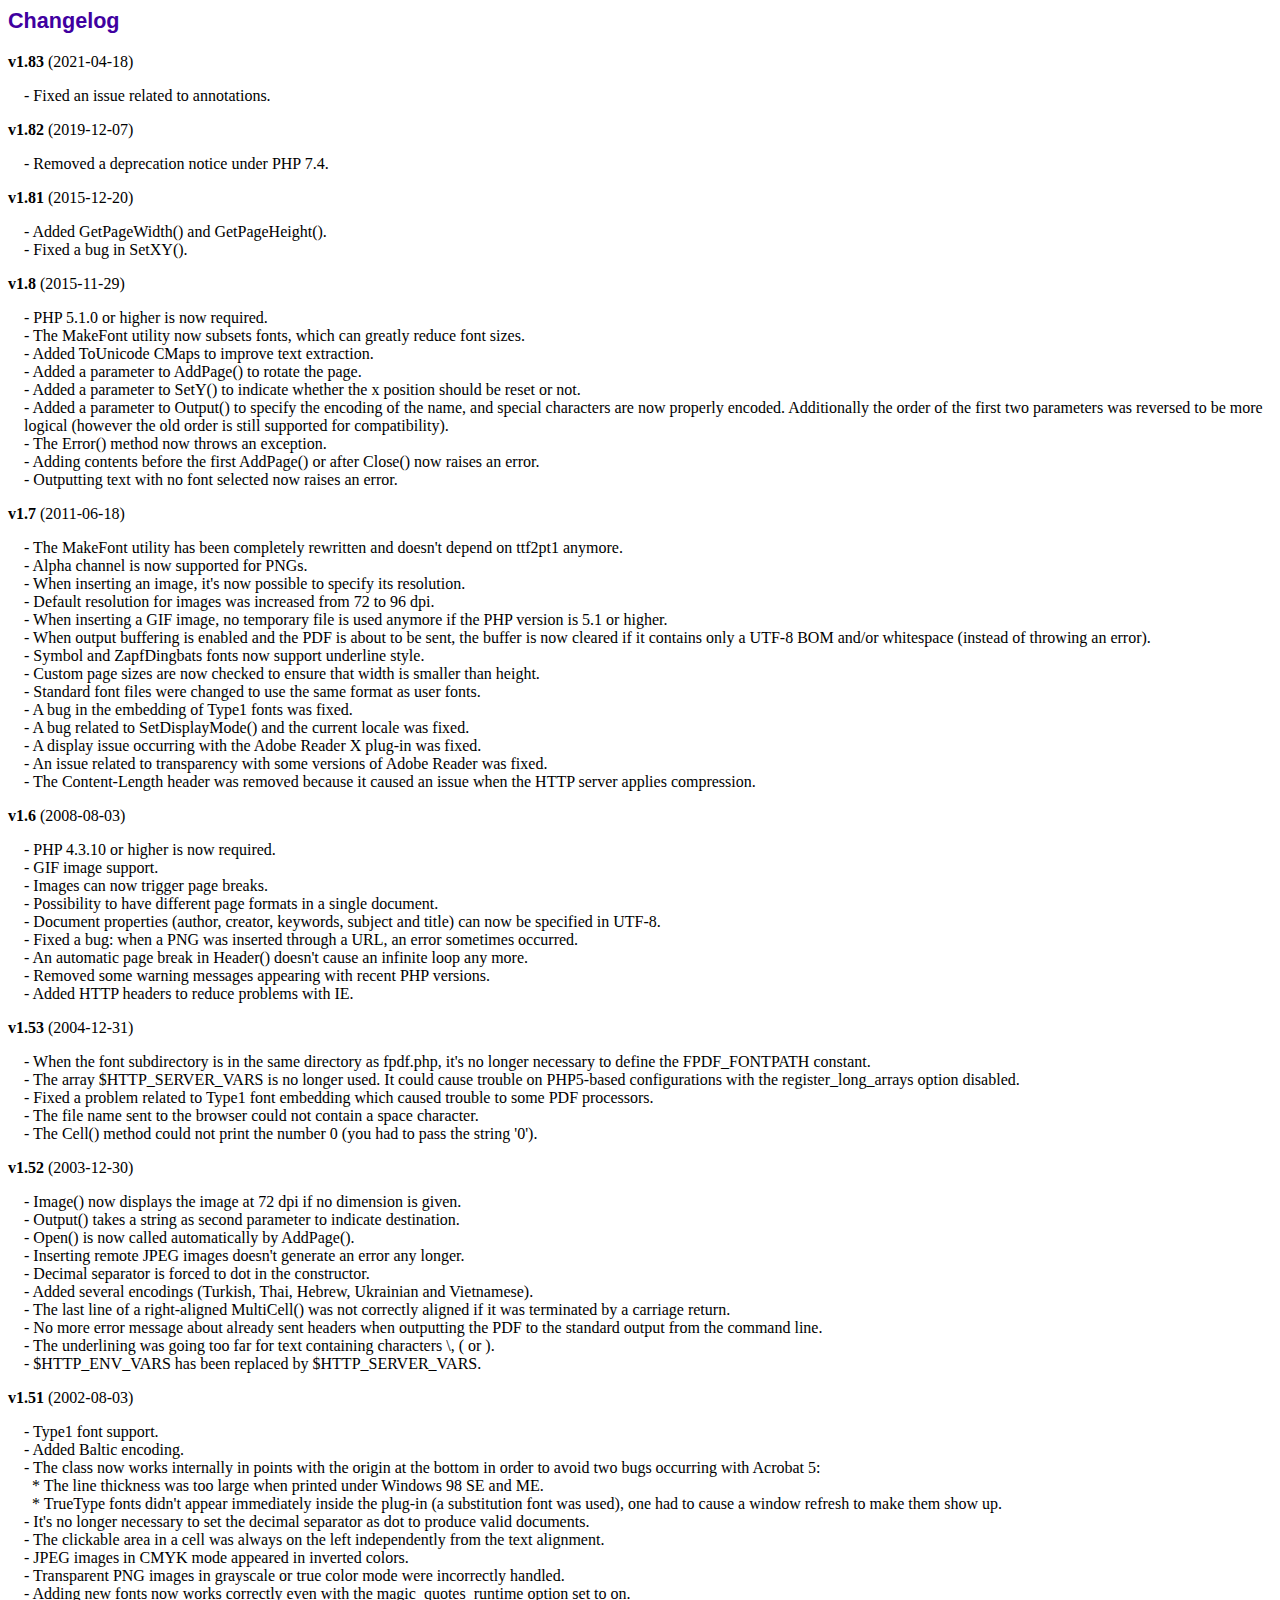
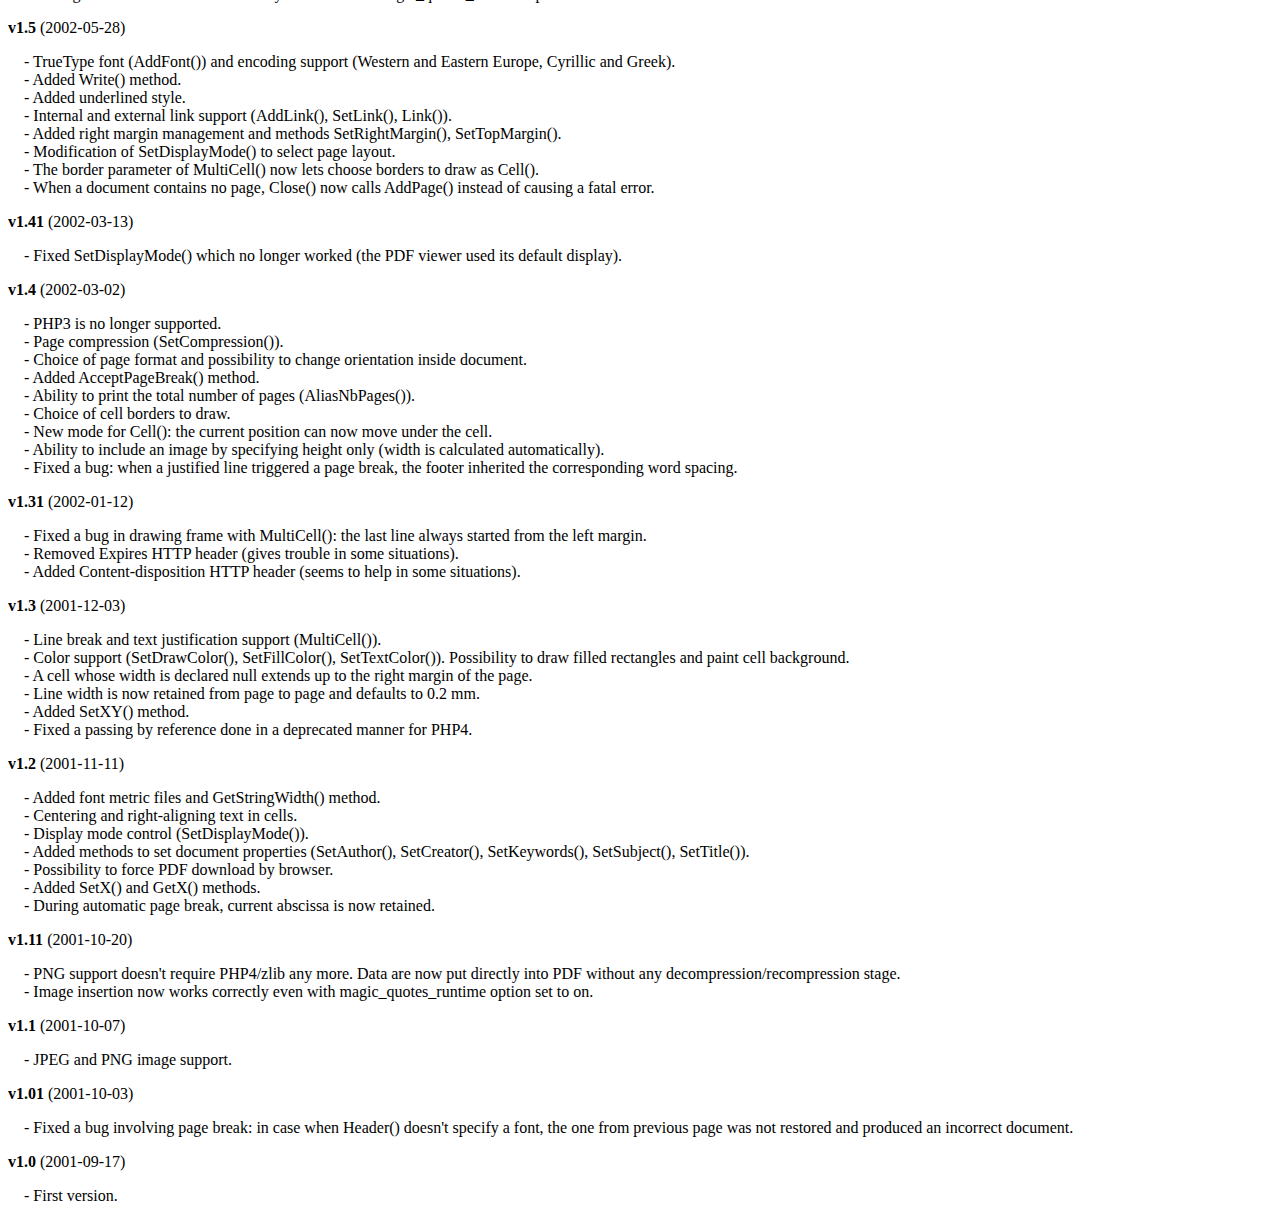
<file: vendors/fpdf183/changelog.htm>
<!DOCTYPE html PUBLIC "-//W3C//DTD HTML 4.01 Transitional//EN">
<html>
<head>
<meta http-equiv="Content-Type" content="text/html; charset=ISO-8859-1">
<title>Changelog</title>
<link type="text/css" rel="stylesheet" href="fpdf.css">
<style type="text/css">
dd {margin:1em 0 1em 1em}
</style>
</head>
<body>
<h1>Changelog</h1>
<dl>
<dt><strong>v1.83</strong> (2021-04-18)</dt>
<dd>
- Fixed an issue related to annotations.<br>
</dd>
<dt><strong>v1.82</strong> (2019-12-07)</dt>
<dd>
- Removed a deprecation notice under PHP 7.4.<br>
</dd>
<dt><strong>v1.81</strong> (2015-12-20)</dt>
<dd>
- Added GetPageWidth() and GetPageHeight().<br>
- Fixed a bug in SetXY().<br>
</dd>
<dt><strong>v1.8</strong> (2015-11-29)</dt>
<dd>
- PHP 5.1.0 or higher is now required.<br>
- The MakeFont utility now subsets fonts, which can greatly reduce font sizes.<br>
- Added ToUnicode CMaps to improve text extraction.<br>
- Added a parameter to AddPage() to rotate the page.<br>
- Added a parameter to SetY() to indicate whether the x position should be reset or not.<br>
- Added a parameter to Output() to specify the encoding of the name, and special characters are now properly encoded. Additionally the order of the first two parameters was reversed to be more logical (however the old order is still supported for compatibility).<br>
- The Error() method now throws an exception.<br>
- Adding contents before the first AddPage() or after Close() now raises an error.<br>
- Outputting text with no font selected now raises an error.<br>
</dd>
<dt><strong>v1.7</strong> (2011-06-18)</dt>
<dd>
- The MakeFont utility has been completely rewritten and doesn't depend on ttf2pt1 anymore.<br>
- Alpha channel is now supported for PNGs.<br>
- When inserting an image, it's now possible to specify its resolution.<br>
- Default resolution for images was increased from 72 to 96 dpi.<br>
- When inserting a GIF image, no temporary file is used anymore if the PHP version is 5.1 or higher.<br>
- When output buffering is enabled and the PDF is about to be sent, the buffer is now cleared if it contains only a UTF-8 BOM and/or whitespace (instead of throwing an error).<br>
- Symbol and ZapfDingbats fonts now support underline style.<br>
- Custom page sizes are now checked to ensure that width is smaller than height.<br>
- Standard font files were changed to use the same format as user fonts.<br>
- A bug in the embedding of Type1 fonts was fixed.<br>
- A bug related to SetDisplayMode() and the current locale was fixed.<br>
- A display issue occurring with the Adobe Reader X plug-in was fixed.<br>
- An issue related to transparency with some versions of Adobe Reader was fixed.<br>
- The Content-Length header was removed because it caused an issue when the HTTP server applies compression.<br>
</dd>
<dt><strong>v1.6</strong> (2008-08-03)</dt>
<dd>
- PHP 4.3.10 or higher is now required.<br>
- GIF image support.<br>
- Images can now trigger page breaks.<br>
- Possibility to have different page formats in a single document.<br>
- Document properties (author, creator, keywords, subject and title) can now be specified in UTF-8.<br>
- Fixed a bug: when a PNG was inserted through a URL, an error sometimes occurred.<br>
- An automatic page break in Header() doesn't cause an infinite loop any more.<br>
- Removed some warning messages appearing with recent PHP versions.<br>
- Added HTTP headers to reduce problems with IE.<br>
</dd>
<dt><strong>v1.53</strong> (2004-12-31)</dt>
<dd>
- When the font subdirectory is in the same directory as fpdf.php, it's no longer necessary to define the FPDF_FONTPATH constant.<br>
- The array $HTTP_SERVER_VARS is no longer used. It could cause trouble on PHP5-based configurations with the register_long_arrays option disabled.<br>
- Fixed a problem related to Type1 font embedding which caused trouble to some PDF processors.<br>
- The file name sent to the browser could not contain a space character.<br>
- The Cell() method could not print the number 0 (you had to pass the string '0').<br>
</dd>
<dt><strong>v1.52</strong> (2003-12-30)</dt>
<dd>
- Image() now displays the image at 72 dpi if no dimension is given.<br>
- Output() takes a string as second parameter to indicate destination.<br>
- Open() is now called automatically by AddPage().<br>
- Inserting remote JPEG images doesn't generate an error any longer.<br>
- Decimal separator is forced to dot in the constructor.<br>
- Added several encodings (Turkish, Thai, Hebrew, Ukrainian and Vietnamese).<br>
- The last line of a right-aligned MultiCell() was not correctly aligned if it was terminated by a carriage return.<br>
- No more error message about already sent headers when outputting the PDF to the standard output from the command line.<br>
- The underlining was going too far for text containing characters \, ( or ).<br>
- $HTTP_ENV_VARS has been replaced by $HTTP_SERVER_VARS.<br>
</dd>
<dt><strong>v1.51</strong> (2002-08-03)</dt>
<dd>
- Type1 font support.<br>
- Added Baltic encoding.<br>
- The class now works internally in points with the origin at the bottom in order to avoid two bugs occurring with Acrobat 5:<br>&nbsp;&nbsp;* The line thickness was too large when printed under Windows 98 SE and ME.<br>&nbsp;&nbsp;* TrueType fonts didn't appear immediately inside the plug-in (a substitution font was used), one had to cause a window refresh to make them show up.<br>
- It's no longer necessary to set the decimal separator as dot to produce valid documents.<br>
- The clickable area in a cell was always on the left independently from the text alignment.<br>
- JPEG images in CMYK mode appeared in inverted colors.<br>
- Transparent PNG images in grayscale or true color mode were incorrectly handled.<br>
- Adding new fonts now works correctly even with the magic_quotes_runtime option set to on.<br>
</dd>
<dt><strong>v1.5</strong> (2002-05-28)</dt>
<dd>
- TrueType font (AddFont()) and encoding support (Western and Eastern Europe, Cyrillic and Greek).<br>
- Added Write() method.<br>
- Added underlined style.<br>
- Internal and external link support (AddLink(), SetLink(), Link()).<br>
- Added right margin management and methods SetRightMargin(), SetTopMargin().<br>
- Modification of SetDisplayMode() to select page layout.<br>
- The border parameter of MultiCell() now lets choose borders to draw as Cell().<br>
- When a document contains no page, Close() now calls AddPage() instead of causing a fatal error.<br>
</dd>
<dt><strong>v1.41</strong> (2002-03-13)</dt>
<dd>
- Fixed SetDisplayMode() which no longer worked (the PDF viewer used its default display).<br>
</dd>
<dt><strong>v1.4</strong> (2002-03-02)</dt>
<dd>
- PHP3 is no longer supported.<br>
- Page compression (SetCompression()).<br>
- Choice of page format and possibility to change orientation inside document.<br>
- Added AcceptPageBreak() method.<br>
- Ability to print the total number of pages (AliasNbPages()).<br>
- Choice of cell borders to draw.<br>
- New mode for Cell(): the current position can now move under the cell.<br>
- Ability to include an image by specifying height only (width is calculated automatically).<br>
- Fixed a bug: when a justified line triggered a page break, the footer inherited the corresponding word spacing.<br>
</dd>
<dt><strong>v1.31</strong> (2002-01-12)</dt>
<dd>
- Fixed a bug in drawing frame with MultiCell(): the last line always started from the left margin.<br>
- Removed Expires HTTP header (gives trouble in some situations).<br>
- Added Content-disposition HTTP header (seems to help in some situations).<br>
</dd>
<dt><strong>v1.3</strong> (2001-12-03)</dt>
<dd>
- Line break and text justification support (MultiCell()).<br>
- Color support (SetDrawColor(), SetFillColor(), SetTextColor()). Possibility to draw filled rectangles and paint cell background.<br>
- A cell whose width is declared null extends up to the right margin of the page.<br>
- Line width is now retained from page to page and defaults to 0.2 mm.<br>
- Added SetXY() method.<br>
- Fixed a passing by reference done in a deprecated manner for PHP4.<br>
</dd>
<dt><strong>v1.2</strong> (2001-11-11)</dt>
<dd>
- Added font metric files and GetStringWidth() method.<br>
- Centering and right-aligning text in cells.<br>
- Display mode control (SetDisplayMode()).<br>
- Added methods to set document properties (SetAuthor(), SetCreator(), SetKeywords(), SetSubject(), SetTitle()).<br>
- Possibility to force PDF download by browser.<br>
- Added SetX() and GetX() methods.<br>
- During automatic page break, current abscissa is now retained.<br>
</dd>
<dt><strong>v1.11</strong> (2001-10-20)</dt>
<dd>
- PNG support doesn't require PHP4/zlib any more. Data are now put directly into PDF without any decompression/recompression stage.<br>
- Image insertion now works correctly even with magic_quotes_runtime option set to on.<br>
</dd>
<dt><strong>v1.1</strong> (2001-10-07)</dt>
<dd>
- JPEG and PNG image support.<br>
</dd>
<dt><strong>v1.01</strong> (2001-10-03)</dt>
<dd>
- Fixed a bug involving page break: in case when Header() doesn't specify a font, the one from previous page was not restored and produced an incorrect document.<br>
</dd>
<dt><strong>v1.0</strong> (2001-09-17)</dt>
<dd>
- First version.<br>
</dd>
</dl>
</body>
</html>
</file>
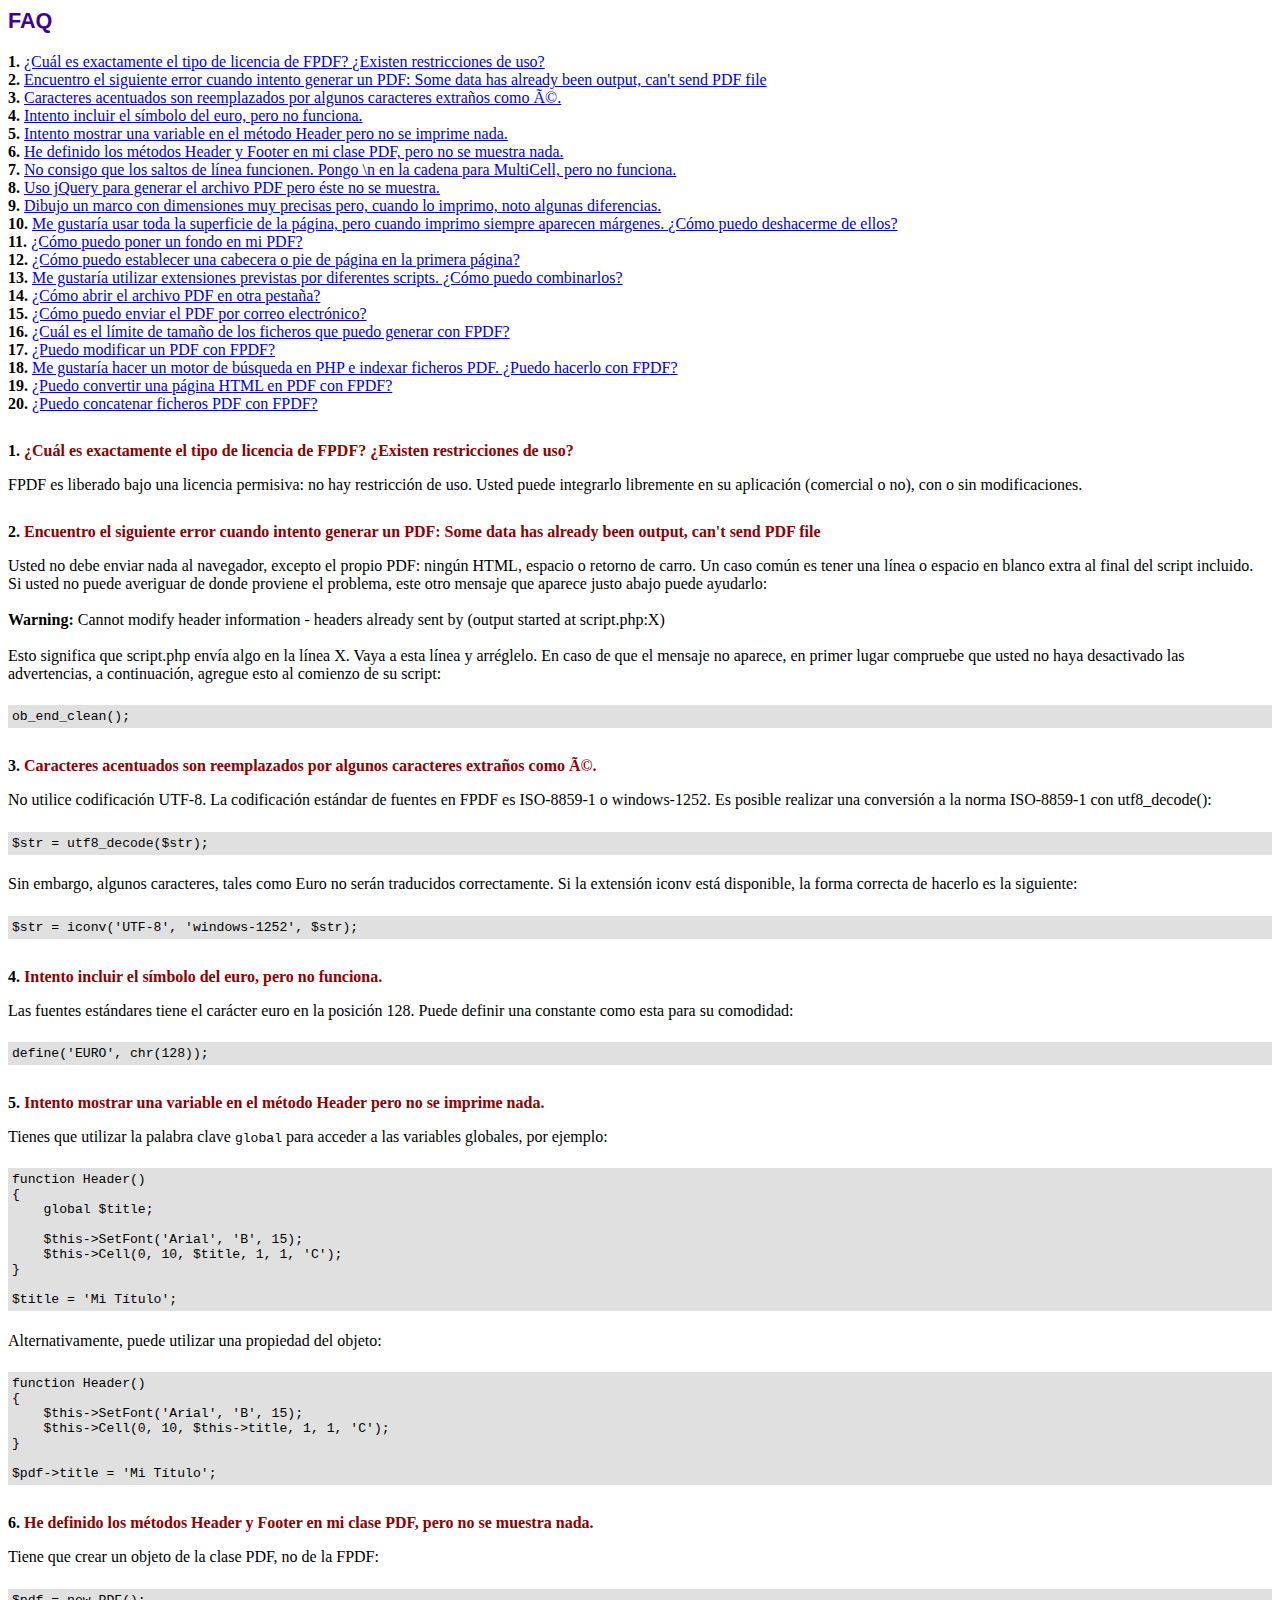
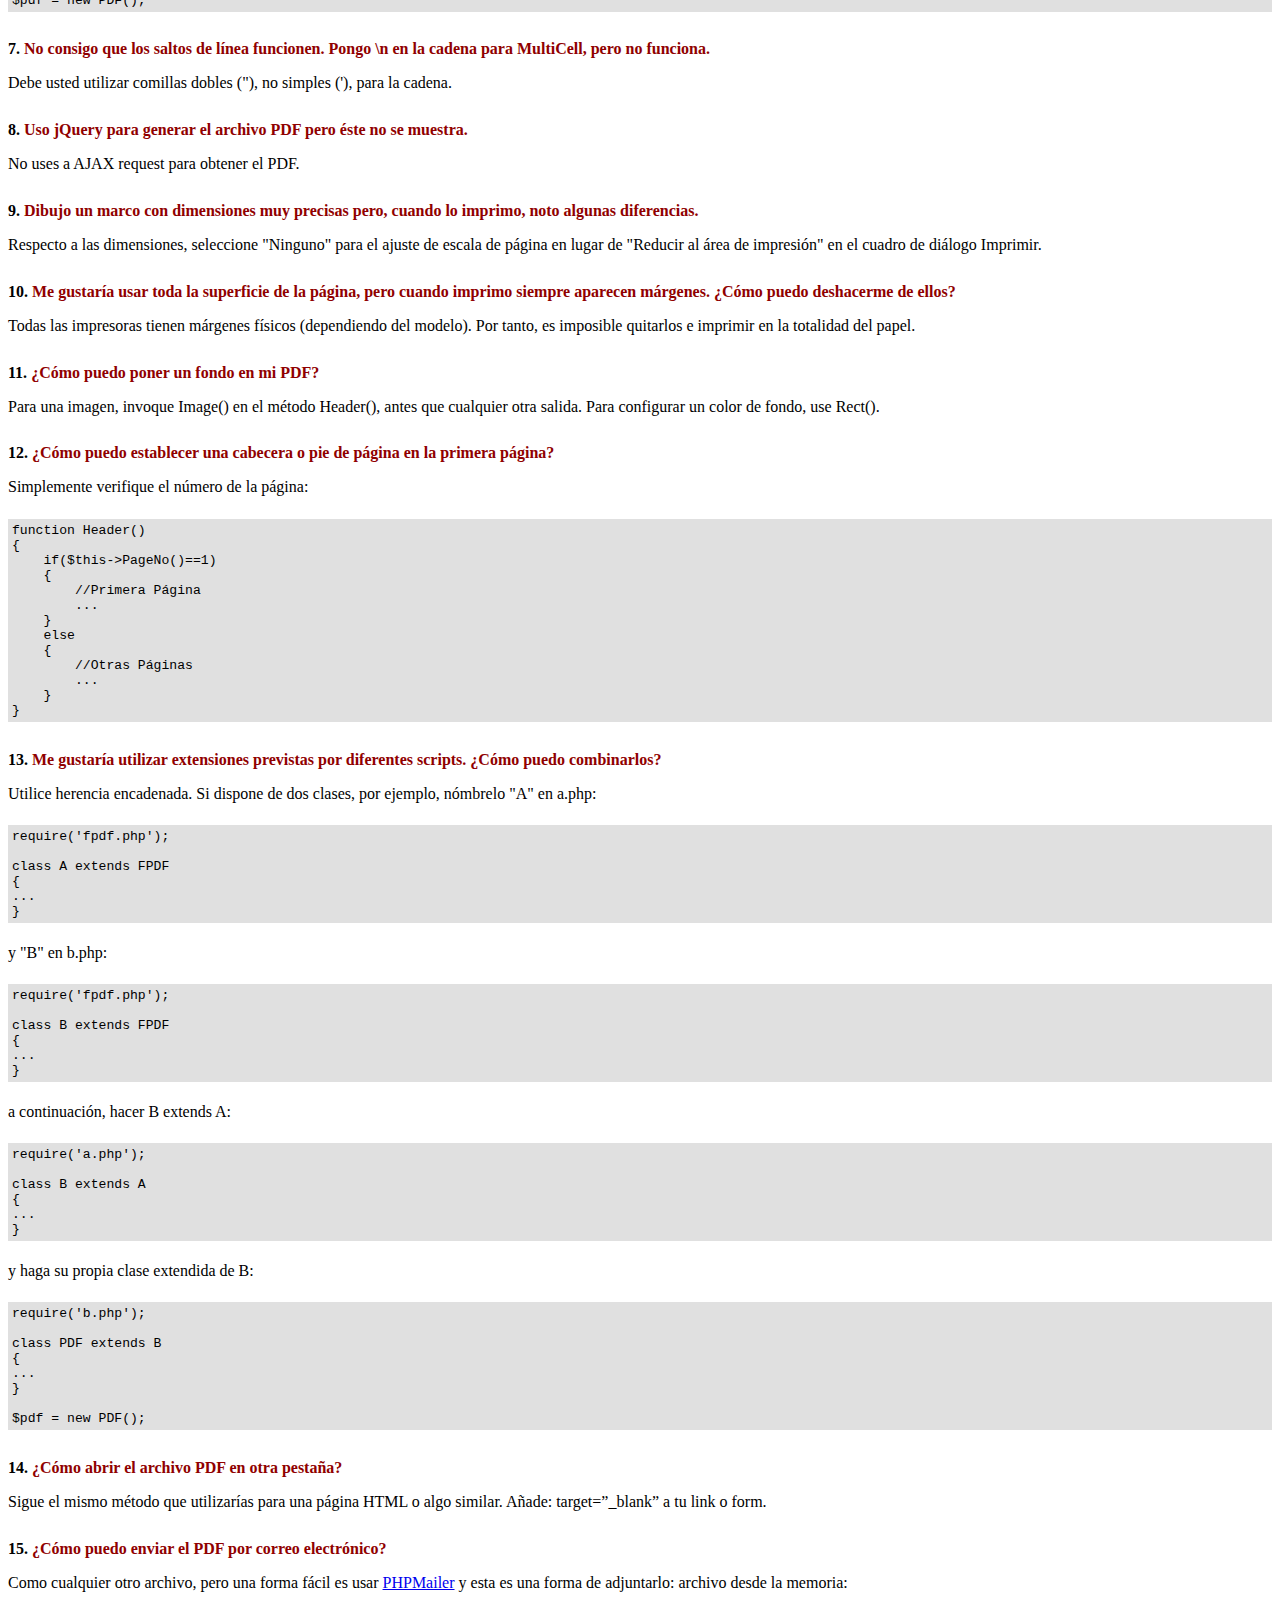
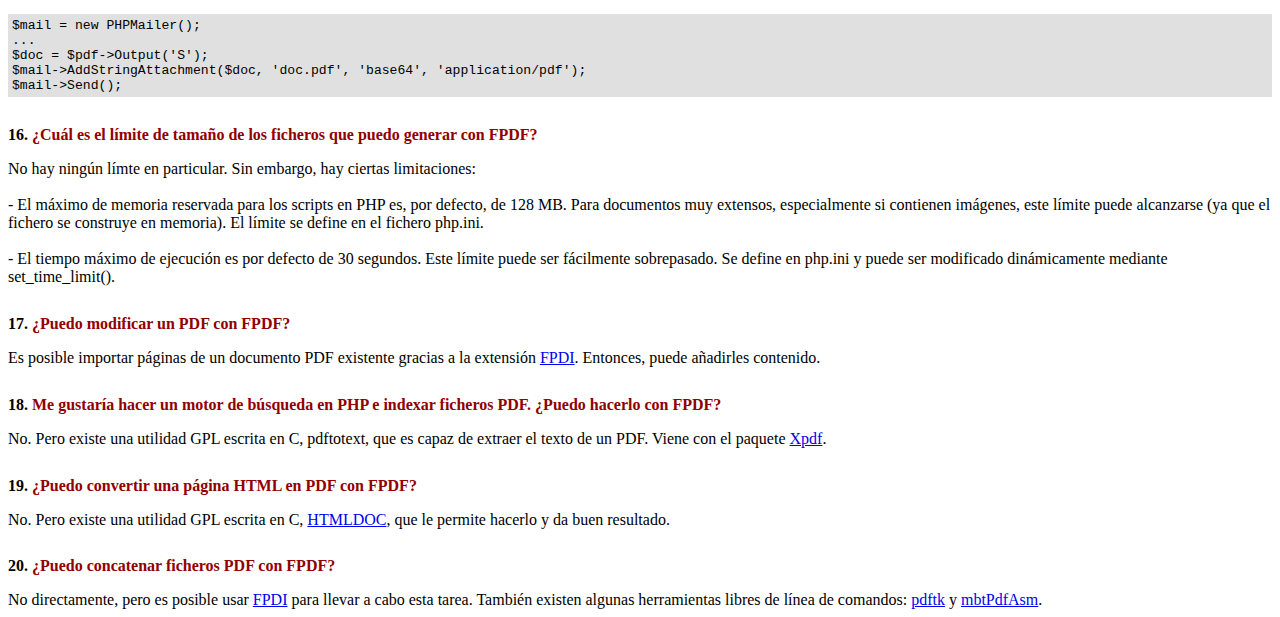
<file: vendors/fpdf183/FAQ.htm>
<!DOCTYPE html PUBLIC "-//W3C//DTD HTML 4.01 Transitional//EN">
<html>
<head>
<meta http-equiv="Content-Type" content="text/html; charset=ISO-8859-1">
<title>FAQ</title>
<link type="text/css" rel="stylesheet" href="fpdf.css">
<style type="text/css">
ul {list-style-type:none; margin:0; padding:0}
ul#answers li {margin-top:1.8em}
.question {font-weight:bold; color:#900000}
</style>
</head>
<body>
<h1>FAQ</h1>
<ul>
<li><b>1.</b> <a href='#q1'>�Cu�l es exactamente el tipo de licencia de FPDF? �Existen restricciones de uso?</a></li>
<li><b>2.</b> <a href='#q2'>Encuentro el siguiente error cuando intento generar un PDF: Some data has already been output, can't send PDF file</a></li>
<li><b>3.</b> <a href='#q3'>Caracteres acentuados son reemplazados por algunos caracteres extra�os como é.</a></li>
<li><b>4.</b> <a href='#q4'>Intento incluir el s�mbolo del euro, pero no funciona.</a></li>
<li><b>5.</b> <a href='#q5'>Intento mostrar una variable en el m�todo Header pero no se imprime nada.</a></li>
<li><b>6.</b> <a href='#q6'>He definido los m�todos Header y Footer en mi clase PDF, pero no se muestra nada.</a></li>
<li><b>7.</b> <a href='#q7'>No consigo que los saltos de l�nea funcionen. Pongo \n en la cadena para MultiCell, pero no funciona.</a></li>
<li><b>8.</b> <a href='#q8'>Uso jQuery para generar el archivo PDF pero �ste no se muestra.</a></li>
<li><b>9.</b> <a href='#q9'>Dibujo un marco con dimensiones muy precisas pero, cuando lo imprimo, noto algunas diferencias.</a></li>
<li><b>10.</b> <a href='#q10'>Me gustar�a usar toda la superficie de la p�gina, pero cuando imprimo siempre aparecen m�rgenes. �C�mo puedo deshacerme de ellos?</a></li>
<li><b>11.</b> <a href='#q11'>�C�mo puedo poner un fondo en mi PDF?</a></li>
<li><b>12.</b> <a href='#q12'>�C�mo puedo establecer una cabecera o pie de p�gina en la primera p�gina?</a></li>
<li><b>13.</b> <a href='#q13'>Me gustar�a utilizar extensiones previstas por diferentes scripts. �C�mo puedo combinarlos?</a></li>
<li><b>14.</b> <a href='#q14'>�C�mo abrir el archivo PDF en otra pesta�a?</a></li>
<li><b>15.</b> <a href='#q15'>�C�mo puedo enviar el PDF por correo electr�nico?</a></li>
<li><b>16.</b> <a href='#q16'>�Cu�l es el l�mite de tama�o de los ficheros que puedo generar con FPDF?</a></li>
<li><b>17.</b> <a href='#q17'>�Puedo modificar un PDF con FPDF?</a></li>
<li><b>18.</b> <a href='#q18'>Me gustar�a hacer un motor de b�squeda en PHP e indexar ficheros PDF. �Puedo hacerlo con FPDF?</a></li>
<li><b>19.</b> <a href='#q19'>�Puedo convertir una p�gina HTML en PDF con FPDF?</a></li>
<li><b>20.</b> <a href='#q20'>�Puedo concatenar ficheros PDF con FPDF?</a></li>
</ul>

<ul id='answers'>
<li id='q1'>
<p><b>1.</b> <span class='question'>�Cu�l es exactamente el tipo de licencia de FPDF? �Existen restricciones de uso?</span></p>
FPDF es liberado bajo una licencia permisiva: no hay restricci�n de uso. Usted puede integrarlo
libremente en su aplicaci�n (comercial o no), con o sin modificaciones.
</li>

<li id='q2'>
<p><b>2.</b> <span class='question'>Encuentro el siguiente error cuando intento generar un PDF: Some data has already been output, can't send PDF file</span></p>
Usted no debe enviar nada al navegador, excepto el propio PDF: ning�n HTML, espacio o retorno de carro. Un caso com�n
es tener una l�nea o espacio en blanco extra al final del script incluido.<br>
Si usted no puede averiguar de donde proviene el problema, este otro mensaje que aparece justo abajo puede ayudarlo:<br>
<br>
<b>Warning:</b> Cannot modify header information - headers already sent by (output started at script.php:X)<br>
<br>
Esto significa que script.php env�a algo en la l�nea X. Vaya a esta l�nea y arr�glelo.
En caso de que el mensaje no aparece, en primer lugar compruebe que usted no haya desactivado las advertencias, a continuaci�n, agregue esto
al comienzo de su script:
<div class="doc-source">
<pre><code>ob_end_clean();</code></pre>
</div>
</li>

<li id='q3'>
<p><b>3.</b> <span class='question'>Caracteres acentuados son reemplazados por algunos caracteres extra�os como é.</span></p>
No utilice codificaci�n UTF-8. La codificaci�n est�ndar de fuentes en FPDF es ISO-8859-1 o windows-1252.
Es posible realizar una conversi�n a la norma ISO-8859-1 con utf8_decode():
<div class="doc-source">
<pre><code>$str = utf8_decode($str);</code></pre>
</div>
Sin embargo, algunos caracteres, tales como Euro no ser�n traducidos correctamente. Si la extensi�n iconv est� disponible, la
forma correcta de hacerlo es la siguiente:
<div class="doc-source">
<pre><code>$str = iconv('UTF-8', 'windows-1252', $str);</code></pre>
</div>
</li>

<li id='q4'>
<p><b>4.</b> <span class='question'>Intento incluir el s�mbolo del euro, pero no funciona.</span></p>
Las fuentes est�ndares tiene el car�cter euro en la posici�n 128. Puede definir una constante
como esta para su comodidad:
<div class="doc-source">
<pre><code>define('EURO', chr(128));</code></pre>
</div>
</li>

<li id='q5'>
<p><b>5.</b> <span class='question'>Intento mostrar una variable en el m�todo Header pero no se imprime nada.</span></p>
Tienes que utilizar la palabra clave <code>global</code> para acceder a las variables globales, por ejemplo:
<div class="doc-source">
<pre><code>function Header()
{
    global $title;

    $this-&gt;SetFont('Arial', 'B', 15);
    $this-&gt;Cell(0, 10, $title, 1, 1, 'C');
}

$title = 'Mi T�tulo';</code></pre>
</div>
Alternativamente, puede utilizar una propiedad del objeto:
<div class="doc-source">
<pre><code>function Header()
{
    $this-&gt;SetFont('Arial', 'B', 15);
    $this-&gt;Cell(0, 10, $this-&gt;title, 1, 1, 'C');
}

$pdf-&gt;title = 'Mi T�tulo';</code></pre>
</div>
</li>

<li id='q6'>
<p><b>6.</b> <span class='question'>He definido los m�todos Header y Footer en mi clase PDF, pero no se muestra nada.</span></p>
Tiene que crear un objeto de la clase PDF, no de la FPDF:
<div class="doc-source">
<pre><code>$pdf = new PDF();</code></pre>
</div>
</li>

<li id='q7'>
<p><b>7.</b> <span class='question'>No consigo que los saltos de l�nea funcionen. Pongo \n en la cadena para MultiCell, pero no funciona.</span></p>
Debe usted utilizar comillas dobles ("), no simples ('), para la cadena.
</li>

<li id='q8'>
<p><b>8.</b> <span class='question'>Uso jQuery para generar el archivo PDF pero �ste no se muestra.</span></p>
No uses a AJAX request para obtener el PDF.
</li>

<li id='q9'>
<p><b>9.</b> <span class='question'>Dibujo un marco con dimensiones muy precisas pero, cuando lo imprimo, noto algunas diferencias.</span></p>
Respecto a las dimensiones, seleccione "Ninguno" para el ajuste de escala de p�gina en lugar de "Reducir al �rea de impresi�n" en el cuadro de di�logo Imprimir.
</li>

<li id='q10'>
<p><b>10.</b> <span class='question'>Me gustar�a usar toda la superficie de la p�gina, pero cuando imprimo siempre aparecen m�rgenes. �C�mo puedo deshacerme de ellos?</span></p>
Todas las impresoras tienen m�rgenes f�sicos (dependiendo del modelo). Por tanto, es imposible quitarlos
e imprimir en la totalidad del papel.
</li>

<li id='q11'>
<p><b>11.</b> <span class='question'>�C�mo puedo poner un fondo en mi PDF?</span></p>
Para una imagen, invoque Image() en el m�todo Header(), antes que cualquier otra salida. Para configurar un color de fondo, use Rect().
</li>

<li id='q12'>
<p><b>12.</b> <span class='question'>�C�mo puedo establecer una cabecera o pie de p�gina en la primera p�gina?</span></p>
Simplemente verifique el n�mero de la p�gina:
<div class="doc-source">
<pre><code>function Header()
{
    if($this-&gt;PageNo()==1)
    {
        //Primera P�gina
        ...
    }
    else
    {
        //Otras P�ginas
        ...
    }
}</code></pre>
</div>
</li>

<li id='q13'>
<p><b>13.</b> <span class='question'>Me gustar�a utilizar extensiones previstas por diferentes scripts. �C�mo puedo combinarlos?</span></p>
Utilice herencia encadenada. Si dispone de dos clases, por ejemplo, n�mbrelo "A" en a.php:
<div class="doc-source">
<pre><code>require('fpdf.php');

class A extends FPDF
{
...
}</code></pre>
</div>
y "B" en b.php:
<div class="doc-source">
<pre><code>require('fpdf.php');

class B extends FPDF
{
...
}</code></pre>
</div>
a continuaci�n, hacer B extends A:
<div class="doc-source">
<pre><code>require('a.php');

class B extends A
{
...
}</code></pre>
</div>
y haga su propia clase extendida de B:
<div class="doc-source">
<pre><code>require('b.php');

class PDF extends B
{
...
}

$pdf = new PDF();</code></pre>
</div>
</li>

<li id='q14'>
<p><b>14.</b> <span class='question'>�C�mo abrir el archivo PDF en otra pesta�a?</span></p>
Sigue el mismo m�todo que utilizar�as para una p�gina HTML o algo similar.
A�ade: target=�_blank� a tu link o form.
</li>

<li id='q15'>
<p><b>15.</b> <span class='question'>�C�mo puedo enviar el PDF por correo electr�nico?</span></p>
Como cualquier otro archivo, pero una forma f�cil es usar <a href="https://github.com/PHPMailer/PHPMailer" target="_blank">PHPMailer</a>
y esta es una forma de adjuntarlo: archivo desde la memoria:
<div class="doc-source">
<pre><code>$mail = new PHPMailer();
...
$doc = $pdf-&gt;Output('S');
$mail-&gt;AddStringAttachment($doc, 'doc.pdf', 'base64', 'application/pdf');
$mail-&gt;Send();</code></pre>
</div>
</li>

<li id='q16'>
<p><b>16.</b> <span class='question'>�Cu�l es el l�mite de tama�o de los ficheros que puedo generar con FPDF?</span></p>
No hay ning�n l�mte en particular. Sin embargo, hay ciertas limitaciones:
<br>
<br>
- El m�ximo de memoria reservada para los scripts en PHP es, por defecto, de 128 MB. Para documentos
muy extensos, especialmente si contienen im�genes, este l�mite puede alcanzarse (ya que el fichero
se construye en memoria). El l�mite se define en el fichero php.ini.
<br>
<br>
- El tiempo m�ximo de ejecuci�n es por defecto de 30 segundos. Este l�mite puede ser f�cilmente
sobrepasado. Se define en php.ini y puede ser modificado din�micamente mediante set_time_limit().
</li>

<li id='q17'>
<p><b>17.</b> <span class='question'>�Puedo modificar un PDF con FPDF?</span></p>
Es posible importar p�ginas de un documento PDF existente gracias a la extensi�n
<a href="https://www.setasign.com/products/fpdi/about/" target="_blank">FPDI</a>.
Entonces, puede a�adirles contenido.
</li>

<li id='q18'>
<p><b>18.</b> <span class='question'>Me gustar�a hacer un motor de b�squeda en PHP e indexar ficheros PDF. �Puedo hacerlo con FPDF?</span></p>
No. Pero existe una utilidad GPL escrita en C, pdftotext, que es capaz de extraer el texto de
un PDF. Viene con el paquete <a href="https://www.xpdfreader.com" target="_blank">Xpdf</a>.
</li>

<li id='q19'>
<p><b>19.</b> <span class='question'>�Puedo convertir una p�gina HTML en PDF con FPDF?</span></p>
No. Pero existe una utilidad GPL escrita en C, <a href="https://www.msweet.org/htmldoc/" target="_blank">HTMLDOC</a>,
que le permite hacerlo y da buen resultado.
</li>

<li id='q20'>
<p><b>20.</b> <span class='question'>�Puedo concatenar ficheros PDF con FPDF?</span></p>
No directamente, pero es posible usar <a href="https://www.setasign.com/products/fpdi/demos/concatenate-fake/" target="_blank">FPDI</a>
para llevar a cabo esta tarea. Tambi�n existen algunas herramientas libres de l�nea de comandos:
<a href="https://www.pdflabs.com/tools/pdftk-the-pdf-toolkit/" target="_blank">pdftk</a> y
<a href="http://thierry.schmit.free.fr/spip/spip.php?article15" target="_blank">mbtPdfAsm</a>.
</li>
</ul>
</body>
</html>
</file>
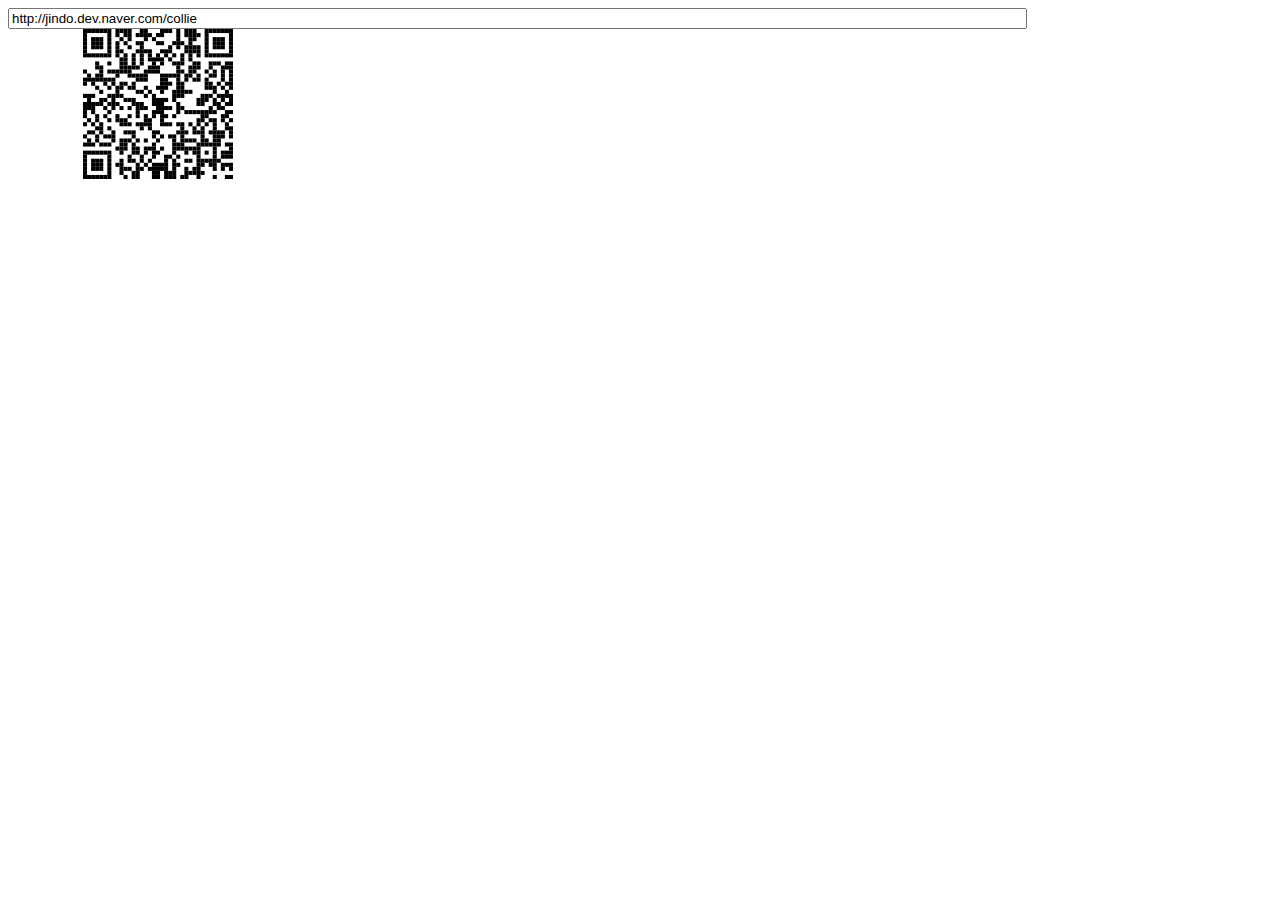
<file: vendors/qrcodejs/index-svg.html>
<!DOCTYPE html PUBLIC "-//W3C//DTD XHTML 1.0 Transitional//EN" "http://www.w3.org/TR/xhtml1/DTD/xhtml1-transitional.dtd">
<html xmlns="http://www.w3.org/1999/xhtml" xml:lang="ko" lang="ko">
  <head>
    <title>Cross-Browser QRCode generator for Javascript</title>
    <meta http-equiv="Content-Type" content="text/html; charset=UTF-8" />
    <meta name="viewport" content="width=device-width,initial-scale=1,user-scalable=no" />
    <script type="text/javascript" src="jquery.min.js"></script>
    <script type="text/javascript" src="qrcode.js"></script>
  </head>
  <body>
  <input id="text" type="text" value="http://jindo.dev.naver.com/collie" style="width:80%" />
  <svg xmlns="http://www.w3.org/2000/svg" xmlns:xlink="http://www.w3.org/1999/xlink">
    <g id="qrcode"/>
  </svg>
  <script type="text/javascript">
  var qrcode = new QRCode(document.getElementById("qrcode"), {
      width : 100,
      height : 100,
      useSVG: true
  });

  function makeCode () {		
      var elText = document.getElementById("text");

      if (!elText.value) {
          alert("Input a text");
          elText.focus();
          return;
      }

      qrcode.makeCode(elText.value);
  }

  makeCode();

  $("#text").
      on("blur", function () {
          makeCode();
      }).
      on("keydown", function (e) {
          if (e.keyCode == 13) {
              makeCode();
          }
      });
    </script>
  </body>
</html>
</file>
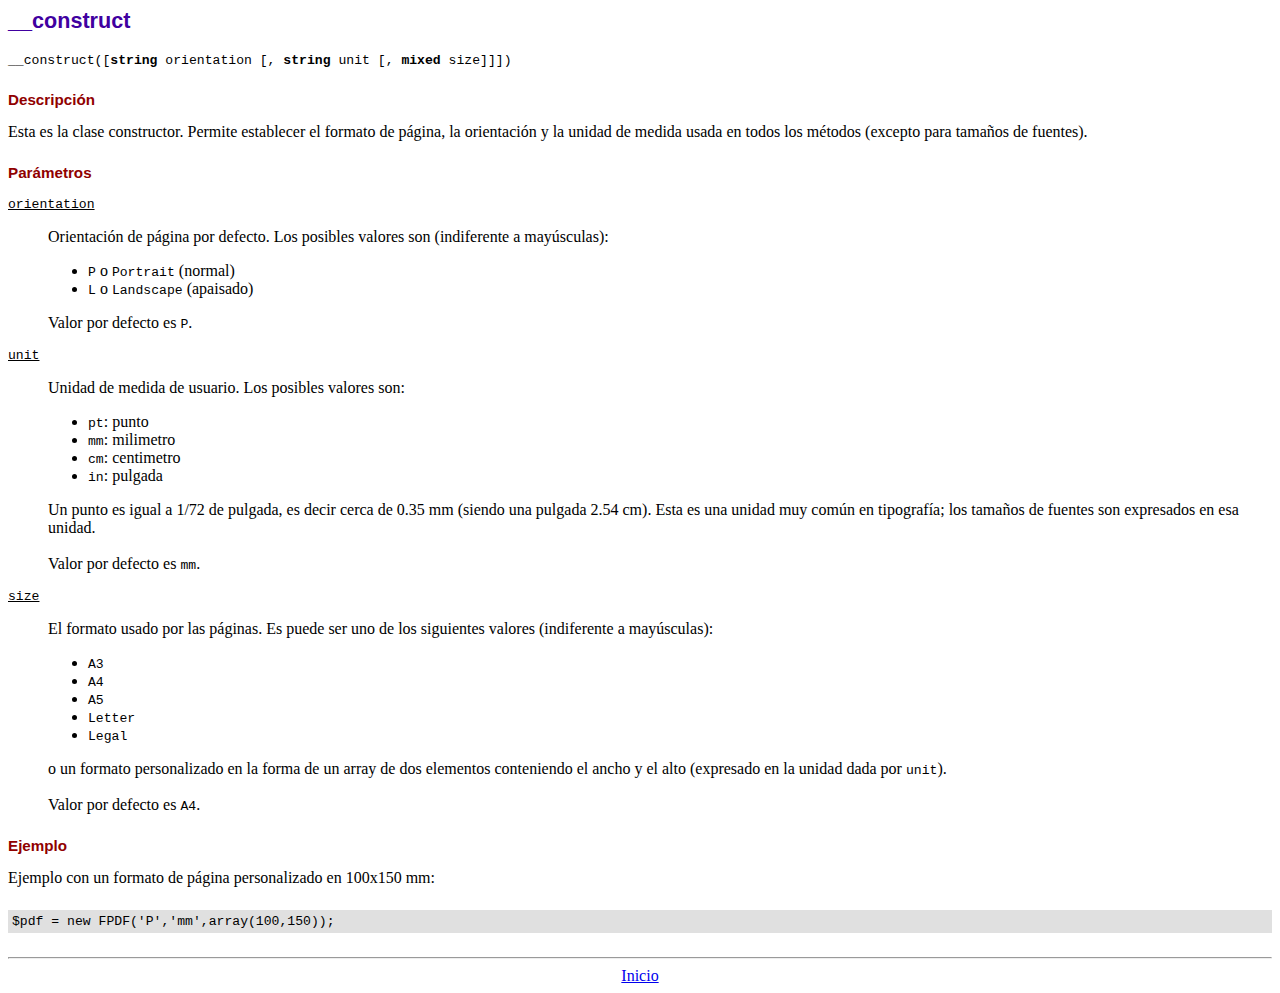
<file: vendors/fpdf182/doc/__construct.htm>
<!DOCTYPE html PUBLIC "-//W3C//DTD HTML 4.01 Transitional//EN">
<html>
<head>
<meta http-equiv="Content-Type" content="text/html; charset=ISO-8859-1">
<title>__construct</title>
<link type="text/css" rel="stylesheet" href="../fpdf.css">
</head>
<body>
<h1>__construct</h1>
<code>__construct([<b>string</b> orientation [, <b>string</b> unit [, <b>mixed</b> size]]])</code>
<h2>Descripci�n</h2>
Esta es la clase constructor. Permite establecer el formato de p�gina, la orientaci�n y la unidad de medida usada en todos los m�todos (excepto para tama�os de fuentes).
<h2>Par�metros</h2>
<dl class="param">
<dt><code>orientation</code></dt>
<dd>
Orientaci�n de p�gina por defecto. Los posibles valores son (indiferente a may�sculas):
<ul>
<li><code>P</code> o <code>Portrait</code> (normal)
<li><code>L</code> o <code>Landscape</code> (apaisado)
</ul>
Valor por defecto es <code>P</code>.
</dd>
<dt><code>unit</code></dt>
<dd>
Unidad de medida de usuario. Los posibles valores son:
<ul>
<li><code>pt</code>: punto
<li><code>mm</code>: milimetro
<li><code>cm</code>: centimetro
<li><code>in</code>: pulgada
</ul>
Un punto es igual a 1/72 de pulgada, es decir cerca de 0.35 mm (siendo una pulgada 2.54 cm). Esta es una unidad muy com�n en tipograf�a; los tama�os de fuentes son expresados en esa unidad.
<br>
<br>
Valor por defecto es <code>mm</code>.
</dd>
<dt><code>size</code></dt>
<dd>
El formato usado por las p�ginas. Es puede ser uno de los siguientes valores (indiferente a may�sculas):
<ul>
<li><code>A3</code>
<li><code>A4</code>
<li><code>A5</code>
<li><code>Letter</code>
<li><code>Legal</code>
</ul>
o un formato personalizado en la forma de un array de dos elementos conteniendo el ancho y el alto (expresado en la unidad dada por <code>unit</code>).
<br>
<br>
Valor por defecto es <code>A4</code>.
</dd>
</dl>
<h2>Ejemplo</h2>
Ejemplo con un formato de p�gina personalizado en 100x150 mm:
<div class="doc-source">
<pre><code>$pdf = new FPDF('P','mm',array(100,150));</code></pre>
</div>
<hr style="margin-top:1.5em">
<div style="text-align:center"><a href="index.htm">Inicio</a></div>
</body>
</html>
</file>
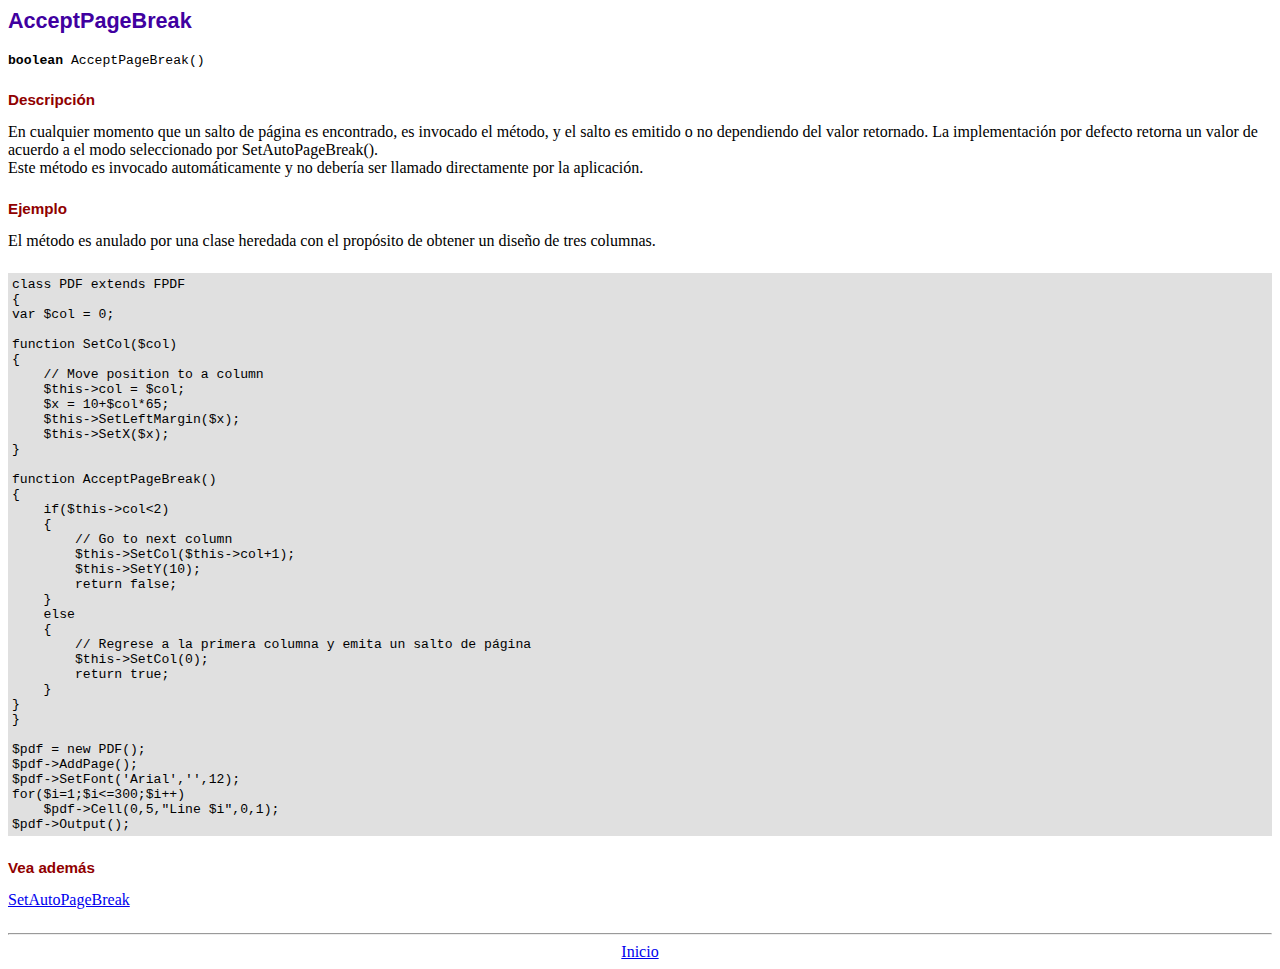
<file: vendors/fpdf182/doc/acceptpagebreak.htm>
<!DOCTYPE html PUBLIC "-//W3C//DTD HTML 4.01 Transitional//EN">
<html>
<head>
<meta http-equiv="Content-Type" content="text/html; charset=ISO-8859-1">
<title>AcceptPageBreak</title>
<link type="text/css" rel="stylesheet" href="../fpdf.css">
</head>
<body>
<h1>AcceptPageBreak</h1>
<code><b>boolean</b> AcceptPageBreak()</code>
<h2>Descripci�n</h2>
En cualquier momento que un salto de p�gina es encontrado, es invocado el m�todo, y el salto es emitido o no dependiendo
del valor retornado. La implementaci�n por defecto retorna un valor de acuerdo a el modo seleccionado por SetAutoPageBreak().
<br>
Este m�todo es invocado autom�ticamente y no deber�a ser llamado directamente por la aplicaci�n.
<h2>Ejemplo</h2>
El m�todo es anulado por una clase heredada con el prop�sito de obtener un dise�o de tres columnas.
<div class="doc-source">
<pre><code>class PDF extends FPDF
{
var $col = 0;

function SetCol($col)
{
    // Move position to a column
    $this-&gt;col = $col;
    $x = 10+$col*65;
    $this-&gt;SetLeftMargin($x);
    $this-&gt;SetX($x);
}

function AcceptPageBreak()
{
    if($this-&gt;col&lt;2)
    {
        // Go to next column
        $this-&gt;SetCol($this-&gt;col+1);
        $this-&gt;SetY(10);
        return false;
    }
    else
    {
        // Regrese a la primera columna y emita un salto de p�gina
        $this-&gt;SetCol(0);
        return true;
    }
}
}

$pdf = new PDF();
$pdf-&gt;AddPage();
$pdf-&gt;SetFont('Arial','',12);
for($i=1;$i&lt;=300;$i++)
    $pdf-&gt;Cell(0,5,"Line $i",0,1);
$pdf-&gt;Output();</code></pre>
</div>
<h2>Vea adem�s</h2>
<a href="setautopagebreak.htm">SetAutoPageBreak</a>
<hr style="margin-top:1.5em">
<div style="text-align:center"><a href="index.htm">Inicio</a></div>
</body>
</html>
</file>
<file: vendors/fpdf182/fpdf.css>
body {font-family:"Times New Roman",serif}
h1 {font:bold 135% Arial,sans-serif; color:#4000A0; margin-bottom:0.9em}
h2 {font:bold 95% Arial,sans-serif; color:#900000; margin-top:1.5em; margin-bottom:1em}
dl.param dt {text-decoration:underline}
dl.param dd {margin-top:1em; margin-bottom:1em}
dl.param ul {margin-top:1em; margin-bottom:1em}
tt, code, kbd {font-family:"Courier New",Courier,monospace; font-size:82%}
div.source {margin-top:1.4em; margin-bottom:1.3em}
div.source pre {display:table; border:1px solid #24246A; width:100%; margin:0em; font-family:inherit; font-size:100%}
div.source code {display:block; border:1px solid #C5C5EC; background-color:#F0F5FF; padding:6px; color:#000000}
div.doc-source {margin-top:1.4em; margin-bottom:1.3em}
div.doc-source pre {display:table; width:100%; margin:0em; font-family:inherit; font-size:100%}
div.doc-source code {display:block; background-color:#E0E0E0; padding:4px}
.kw {color:#000080; font-weight:bold}
.str {color:#CC0000}
.cmt {color:#008000}
p.demo {text-align:center; margin-top:-0.9em}
a.demo {text-decoration:none; font-weight:bold; color:#0000CC}
a.demo:link {text-decoration:none; font-weight:bold; color:#0000CC}
a.demo:hover {text-decoration:none; font-weight:bold; color:#0000FF}
a.demo:active {text-decoration:none; font-weight:bold; color:#0000FF}
</file>
<file: vendors/fpdf183/fpdf.css>
body {font-family:"Times New Roman",serif}
h1 {font:bold 135% Arial,sans-serif; color:#4000A0; margin-bottom:0.9em}
h2 {font:bold 95% Arial,sans-serif; color:#900000; margin-top:1.5em; margin-bottom:1em}
dl.param dt {text-decoration:underline}
dl.param dd {margin-top:1em; margin-bottom:1em}
dl.param ul {margin-top:1em; margin-bottom:1em}
tt, code, kbd {font-family:"Courier New",Courier,monospace; font-size:82%}
div.source {margin-top:1.4em; margin-bottom:1.3em}
div.source pre {display:table; border:1px solid #24246A; width:100%; margin:0em; font-family:inherit; font-size:100%}
div.source code {display:block; border:1px solid #C5C5EC; background-color:#F0F5FF; padding:6px; color:#000000}
div.doc-source {margin-top:1.4em; margin-bottom:1.3em}
div.doc-source pre {display:table; width:100%; margin:0em; font-family:inherit; font-size:100%}
div.doc-source code {display:block; background-color:#E0E0E0; padding:4px}
.kw {color:#000080; font-weight:bold}
.str {color:#CC0000}
.cmt {color:#008000}
p.demo {text-align:center; margin-top:-0.9em}
a.demo {text-decoration:none; font-weight:bold; color:#0000CC}
a.demo:link {text-decoration:none; font-weight:bold; color:#0000CC}
a.demo:hover {text-decoration:none; font-weight:bold; color:#0000FF}
a.demo:active {text-decoration:none; font-weight:bold; color:#0000FF}
</file>
